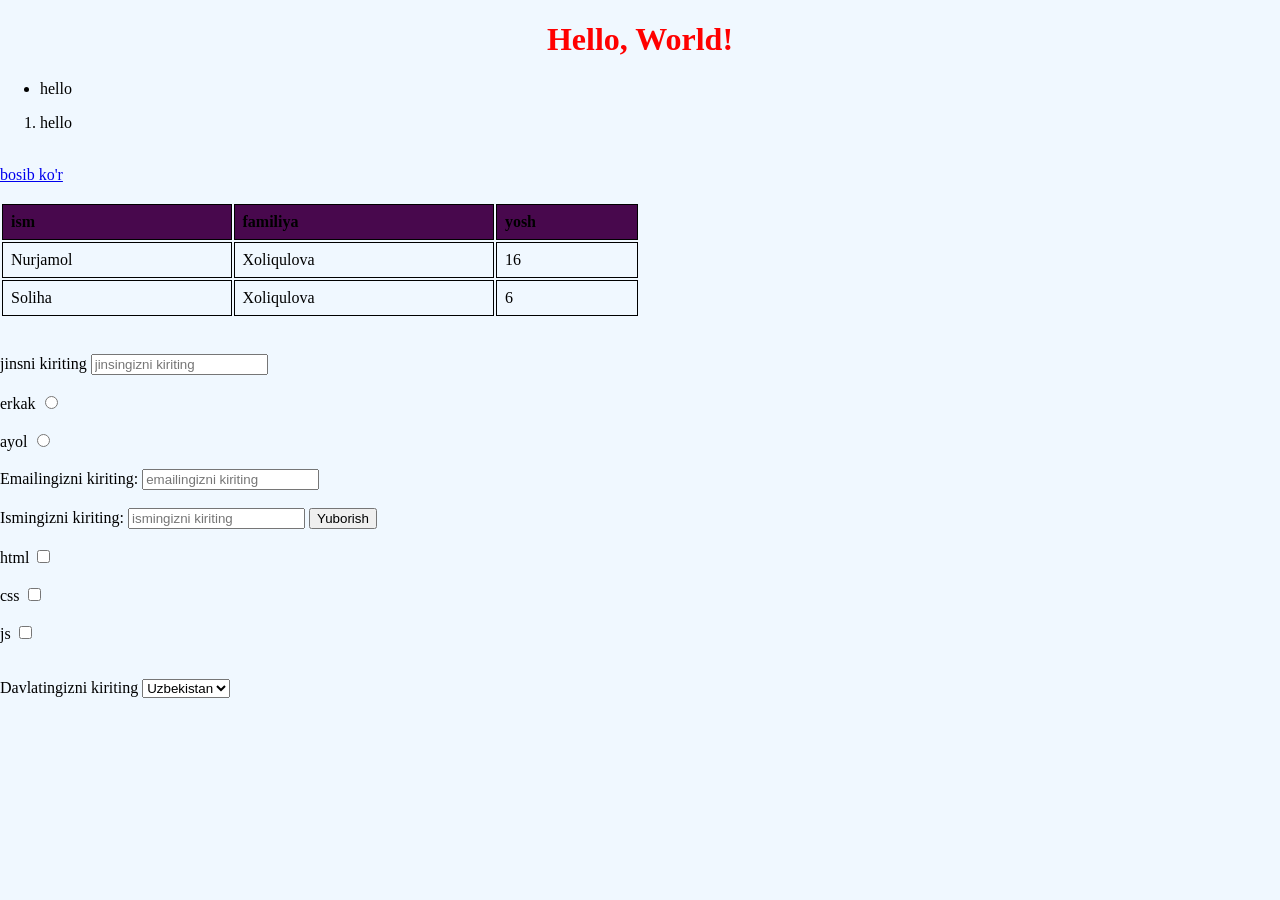
<file: index.html>
<!doctype html>
<html lang="en">
  <head>
    <meta charset="UTF-8" />
    <meta name="viewport" content="width=device-width, initial-scale=1.0" />
    <title>Document</title>
    <link rel="stylesheet" href="style.css" />
  </head>
  <body>
    <h1>Hello, World!</h1>
    <ul>
      <li>hello</li>
    </ul>
    <ol>
      <li>hello</li>
    </ol>
    <br />
    <a target="_blank" href="https://kun.uz/" rel="noopener noreferrer"
      >bosib ko'r</a
    >
    <br />
    <br />
    <table>
      <tr>
        <th>ism</th>
        <th>familiya</th>
        <th>yosh</th>
      </tr>

      <tr>
        <td>Nurjamol</td>
        <td>Xoliqulova</td>
        <td>16</td>
      </tr>

      <tr>
        <td>Soliha</td>
        <td>Xoliqulova</td>
        <td>6</td>
      </tr>
    </table>
    <br />
    <form>
      <br />
      <label for="general">jinsni kiriting</label>
      <input
        name="general"
        type="text"
        id="general"
        placeholder="jinsingizni kiriting"
        required
      />
      <br />
      <br />
      <label for="formale">erkak</label>
      <input type="radio" name="gender" id="formale" value="male" />
      <br />
      <br />
      <label for="forfemale">ayol</label>
      <input type="radio" name="gender" id="forfemale" value="female" />
      <br />
      <br />
      <label for="Email">Emailingizni kiriting:</label>
      <input
        name="email"
        type="email"
        id="Email"
        placeholder="emailingizni kiriting"
        required
      />
      <br />
      <br />
      <label for="Text">Ismingizni kiriting:</label>
      <input
        name="text"
        type="text"
        id="Text"
        placeholder="ismingizni kiriting"
        required
      />
      <button type="submit">Yuborish</button>
      <br><br/>
      <label for="html">html</label>
      <input type="checkbox" name="html" id="html" value="html" />
      <br /><br />
      <label for="css">css</label>
      <input type="checkbox" name="css" id="css" value="css" />
      <br /><br />
      <label for="js">js</label>
      <input type="checkbox" name="js" id="js" value="js" />
      <br />
      <br><br/>
      <label for="select">Davlatingizni kiriting</label>
      <select name="country" id="select">
        <option value="uzbekistan">Uzbekistan</option>
        <option value="russia">Russia</option>
        <option value="usa">USA</option>
      </select>
    </form>
  </body>
</html>
</file>
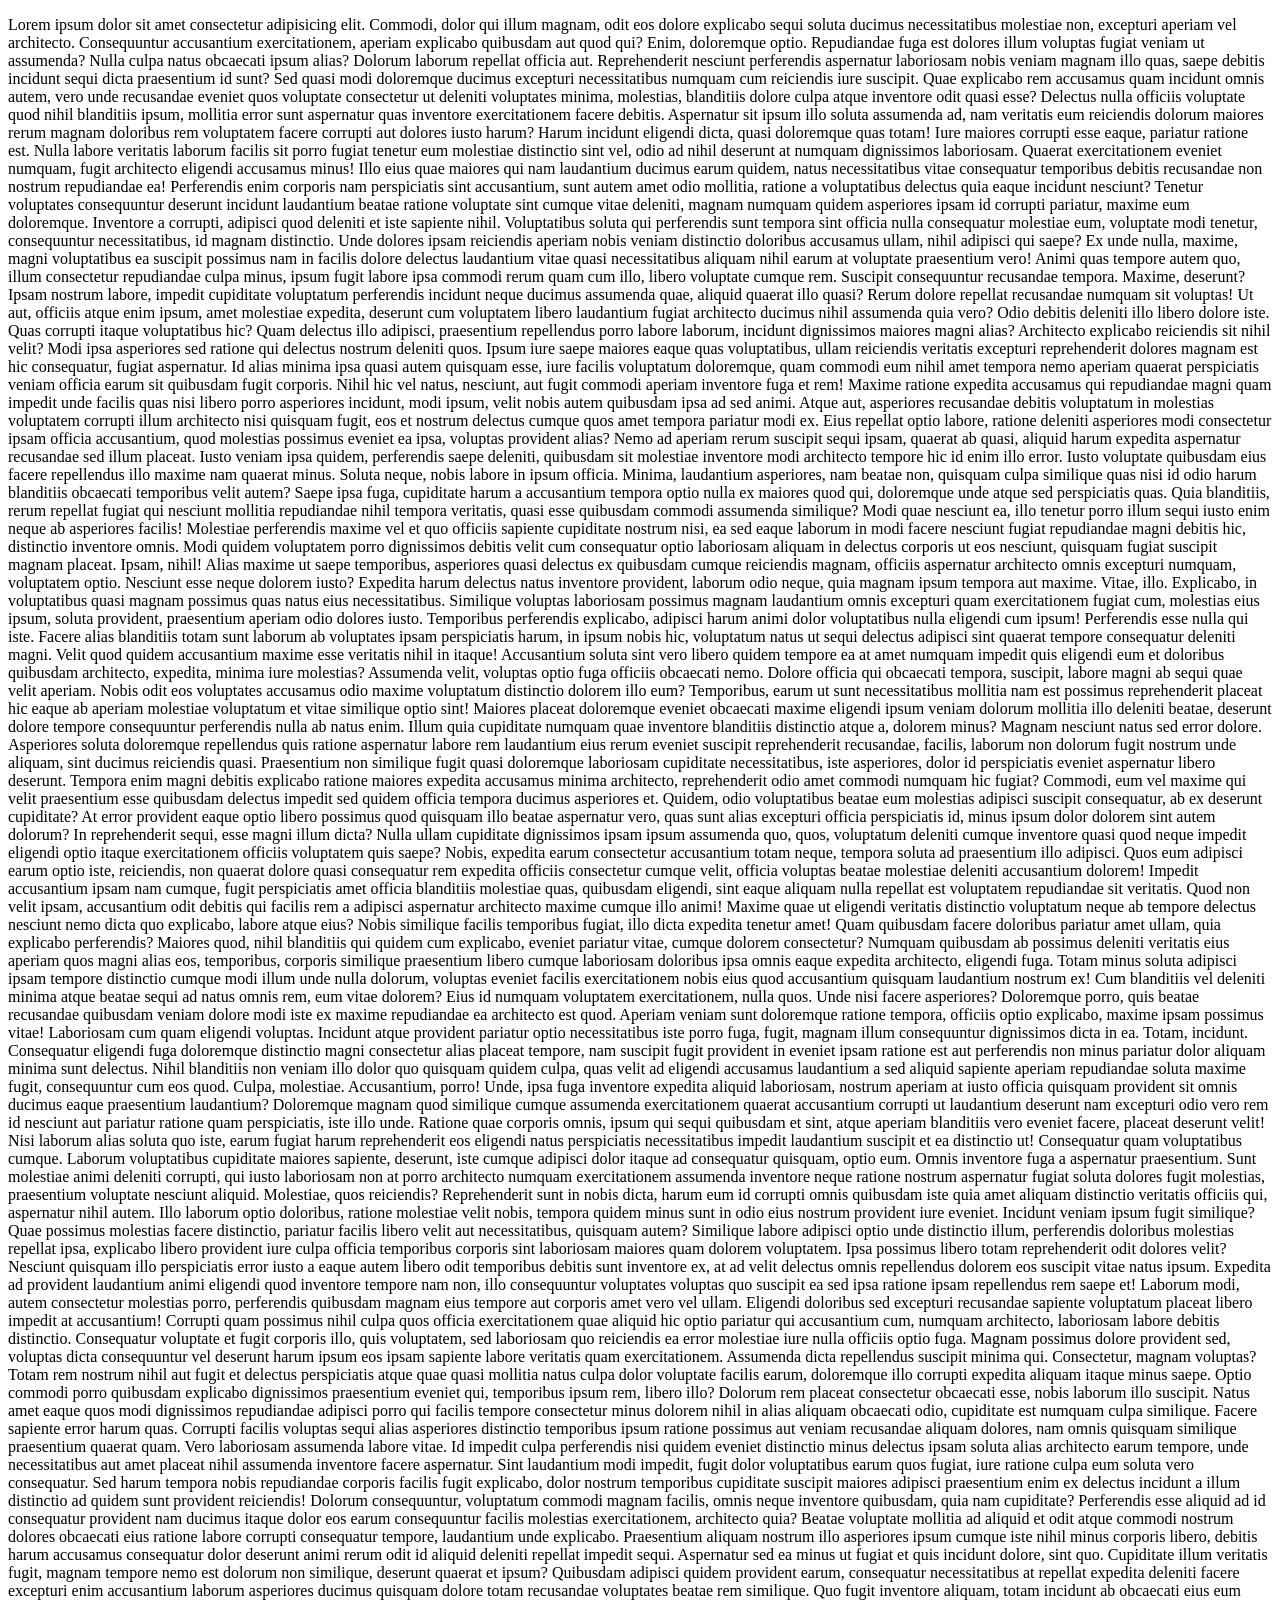
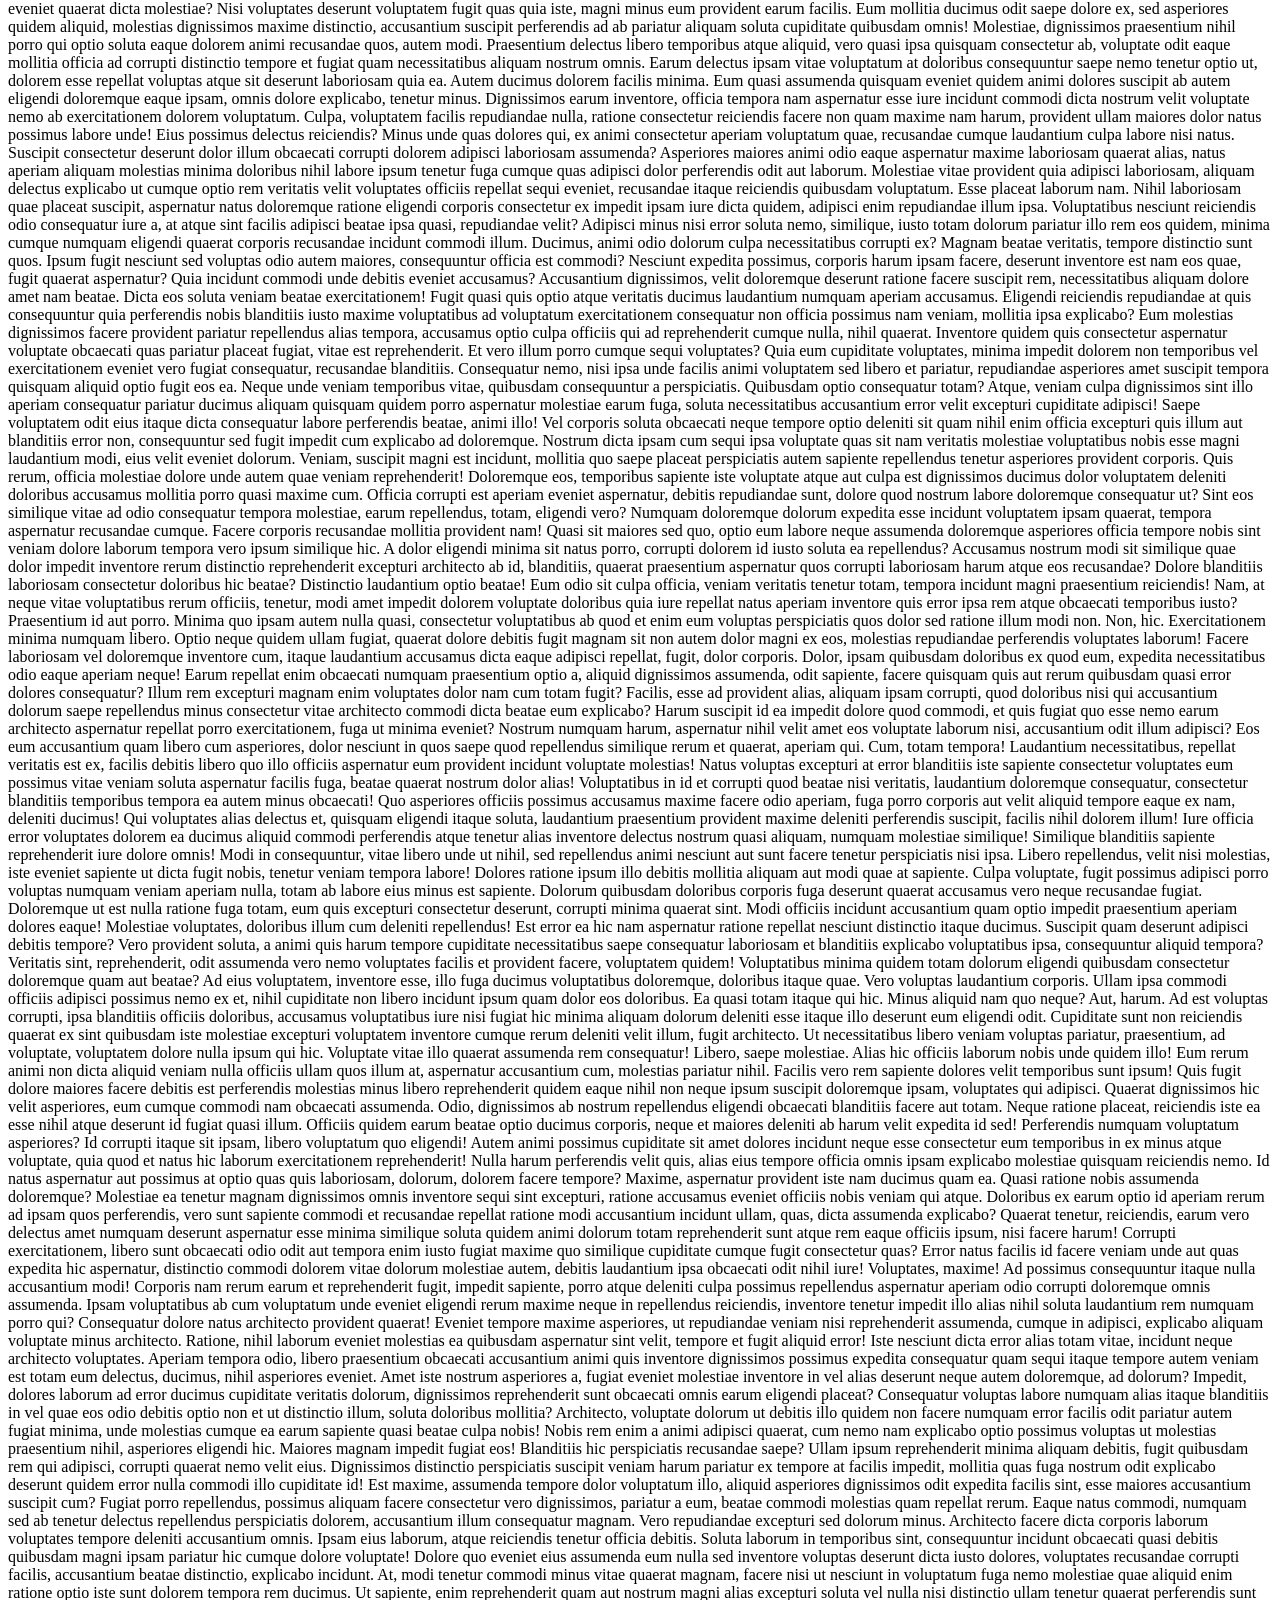
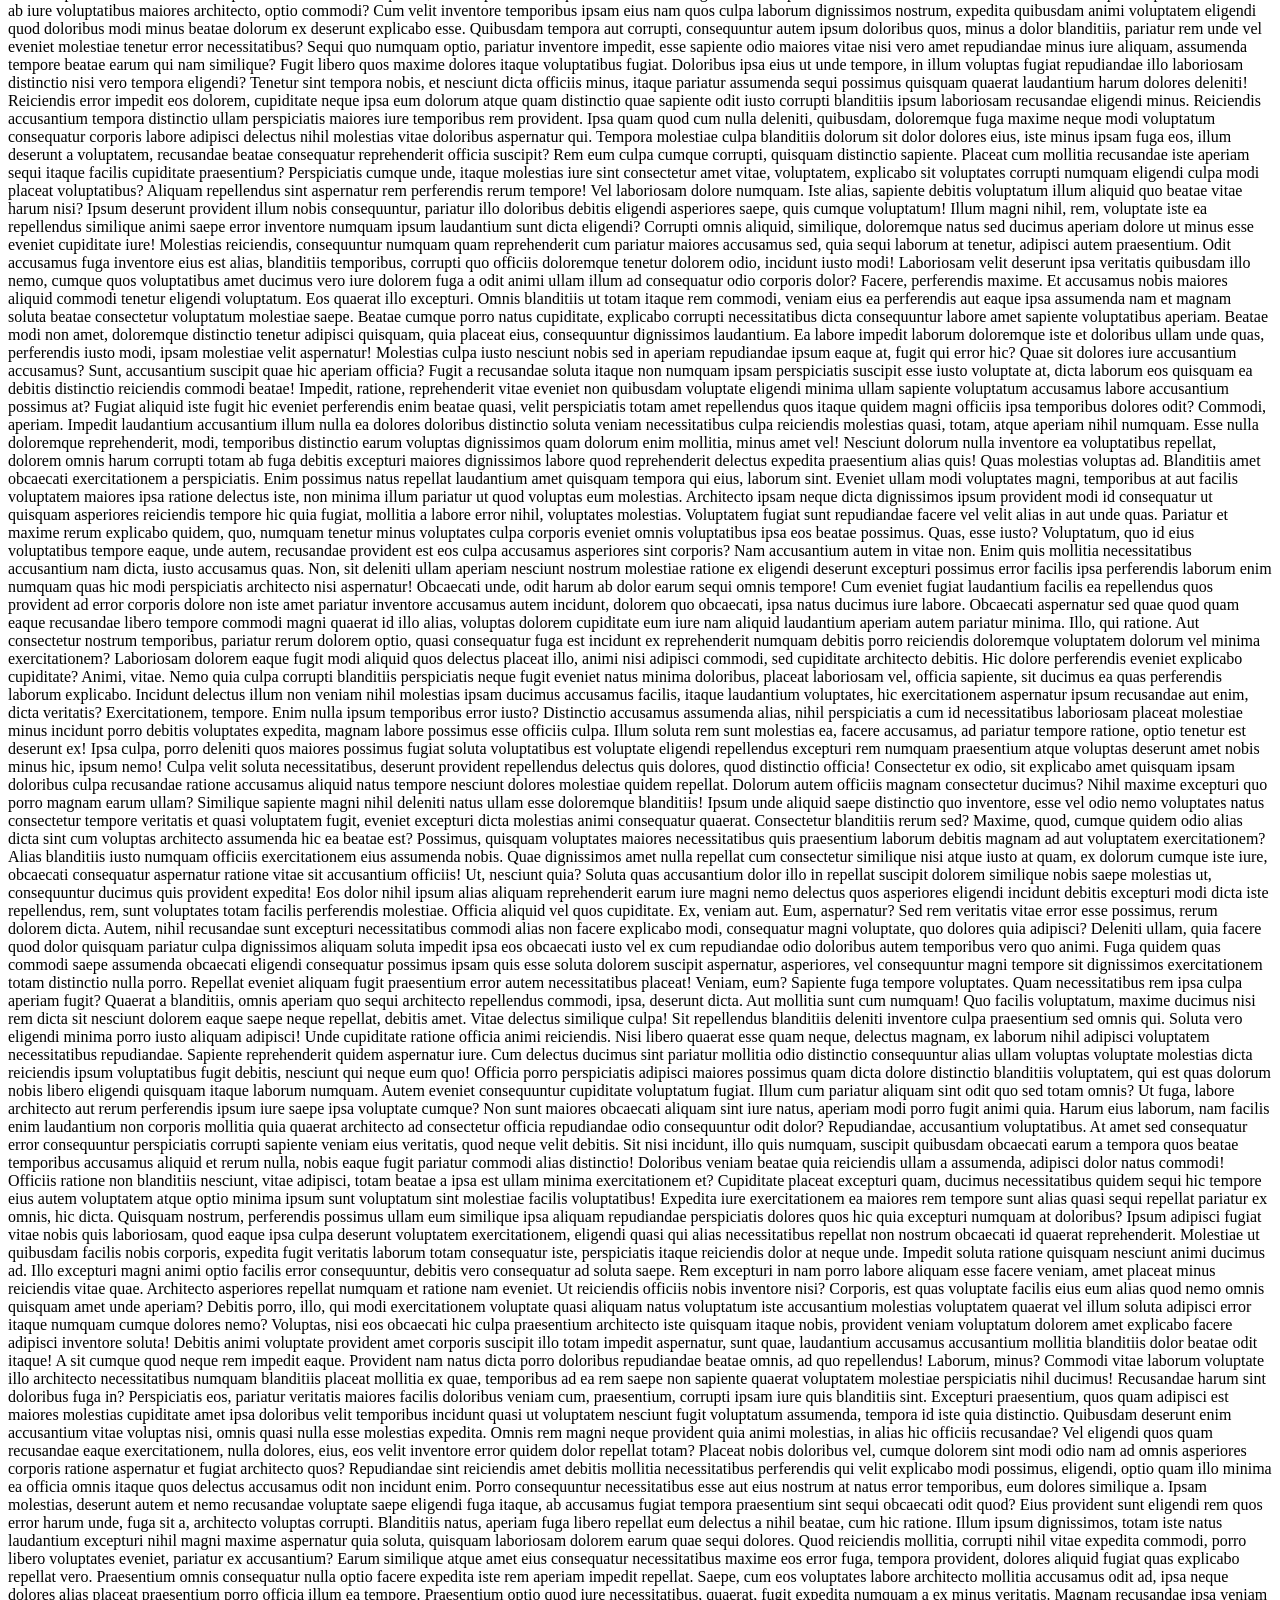
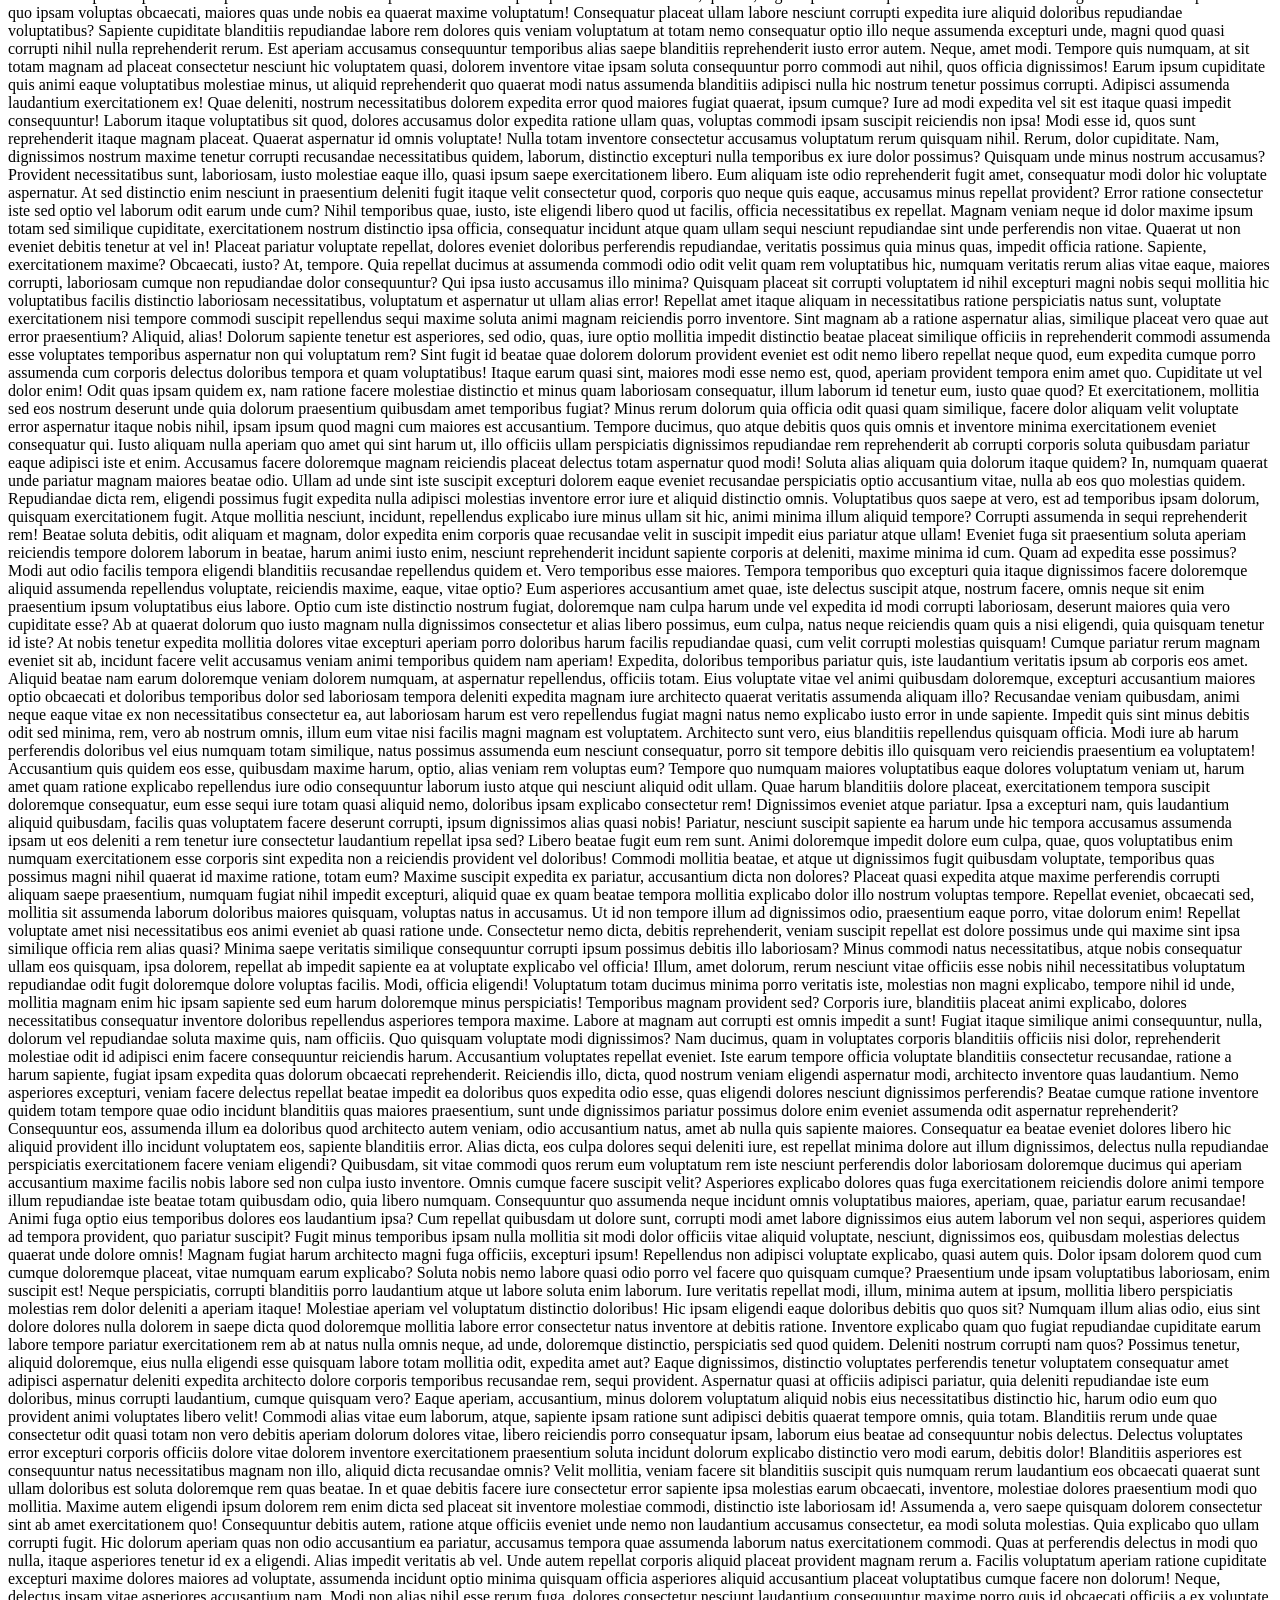
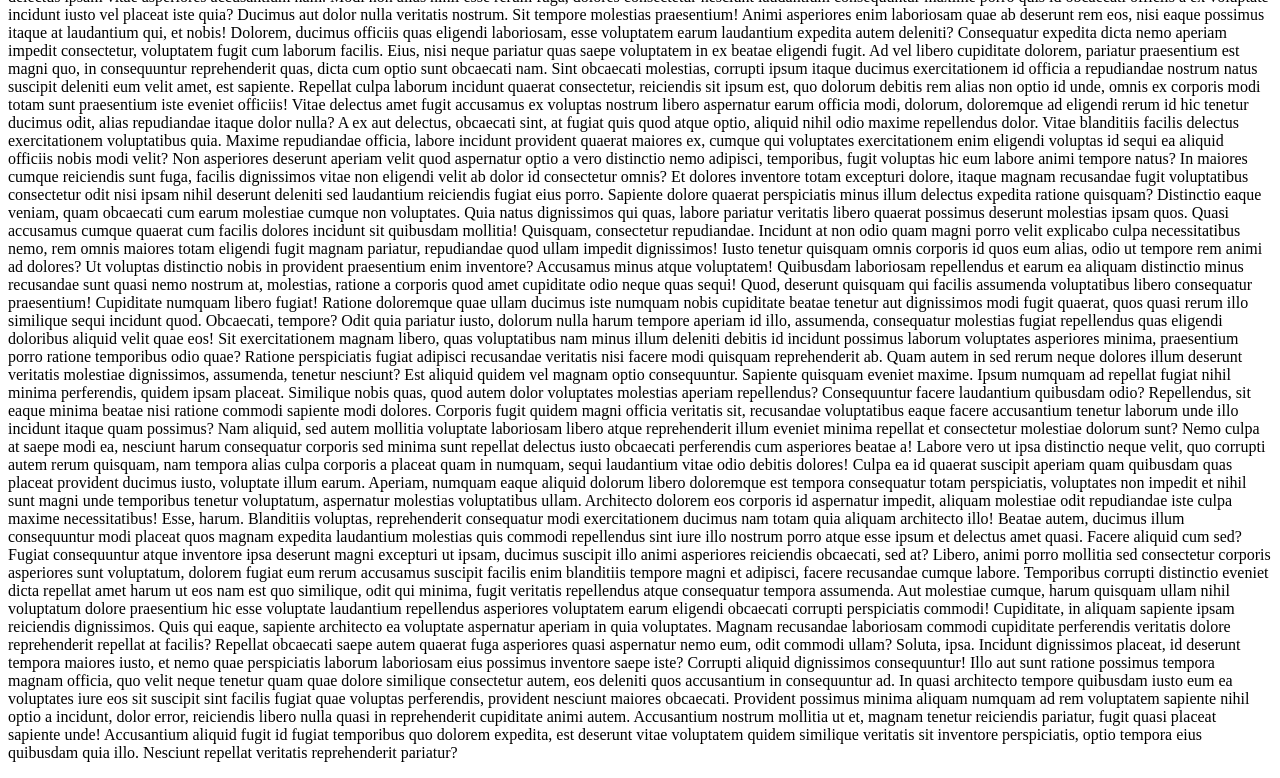
<file: about.html>
<!DOCTYPE html>
<html lang="en">
<head>
    <meta charset="UTF-8">
    <meta name="viewport" content="width=device-width, initial-scale=1.0">
    <title>Document</title>
</head>
<body>
    <p>Lorem ipsum dolor sit amet consectetur adipisicing elit. Commodi, dolor qui illum magnam, odit eos dolore explicabo sequi soluta ducimus necessitatibus molestiae non, excepturi aperiam vel architecto. Consequuntur accusantium exercitationem, aperiam explicabo quibusdam aut quod qui? Enim, doloremque optio. Repudiandae fuga est dolores illum voluptas fugiat veniam ut assumenda? Nulla culpa natus obcaecati ipsum alias? Dolorum laborum repellat officia aut. Reprehenderit nesciunt perferendis aspernatur laboriosam nobis veniam magnam illo quas, saepe debitis incidunt sequi dicta praesentium id sunt? Sed quasi modi doloremque ducimus excepturi necessitatibus numquam cum reiciendis iure suscipit. Quae explicabo rem accusamus quam incidunt omnis autem, vero unde recusandae eveniet quos voluptate consectetur ut deleniti voluptates minima, molestias, blanditiis dolore culpa atque inventore odit quasi esse? Delectus nulla officiis voluptate quod nihil blanditiis ipsum, mollitia error sunt aspernatur quas inventore exercitationem facere debitis. Aspernatur sit ipsum illo soluta assumenda ad, nam veritatis eum reiciendis dolorum maiores rerum magnam doloribus rem voluptatem facere corrupti aut dolores iusto harum? Harum incidunt eligendi dicta, quasi doloremque quas totam! Iure maiores corrupti esse eaque, pariatur ratione est. Nulla labore veritatis laborum facilis sit porro fugiat tenetur eum molestiae distinctio sint vel, odio ad nihil deserunt at numquam dignissimos laboriosam. Quaerat exercitationem eveniet numquam, fugit architecto eligendi accusamus minus! Illo eius quae maiores qui nam laudantium ducimus earum quidem, natus necessitatibus vitae consequatur temporibus debitis recusandae non nostrum repudiandae ea! Perferendis enim corporis nam perspiciatis sint accusantium, sunt autem amet odio mollitia, ratione a voluptatibus delectus quia eaque incidunt nesciunt? Tenetur voluptates consequuntur deserunt incidunt laudantium beatae ratione voluptate sint cumque vitae deleniti, magnam numquam quidem asperiores ipsam id corrupti pariatur, maxime eum doloremque. Inventore a corrupti, adipisci quod deleniti et iste sapiente nihil. Voluptatibus soluta qui perferendis sunt tempora sint officia nulla consequatur molestiae eum, voluptate modi tenetur, consequuntur necessitatibus, id magnam distinctio. Unde dolores ipsam reiciendis aperiam nobis veniam distinctio doloribus accusamus ullam, nihil adipisci qui saepe? Ex unde nulla, maxime, magni voluptatibus ea suscipit possimus nam in facilis dolore delectus laudantium vitae quasi necessitatibus aliquam nihil earum at voluptate praesentium vero! Animi quas tempore autem quo, illum consectetur repudiandae culpa minus, ipsum fugit labore ipsa commodi rerum quam cum illo, libero voluptate cumque rem. Suscipit consequuntur recusandae tempora. Maxime, deserunt? Ipsam nostrum labore, impedit cupiditate voluptatum perferendis incidunt neque ducimus assumenda quae, aliquid quaerat illo quasi? Rerum dolore repellat recusandae numquam sit voluptas! Ut aut, officiis atque enim ipsum, amet molestiae expedita, deserunt cum voluptatem libero laudantium fugiat architecto ducimus nihil assumenda quia vero? Odio debitis deleniti illo libero dolore iste. Quas corrupti itaque voluptatibus hic? Quam delectus illo adipisci, praesentium repellendus porro labore laborum, incidunt dignissimos maiores magni alias? Architecto explicabo reiciendis sit nihil velit? Modi ipsa asperiores sed ratione qui delectus nostrum deleniti quos. Ipsum iure saepe maiores eaque quas voluptatibus, ullam reiciendis veritatis excepturi reprehenderit dolores magnam est hic consequatur, fugiat aspernatur. Id alias minima ipsa quasi autem quisquam esse, iure facilis voluptatum doloremque, quam commodi eum nihil amet tempora nemo aperiam quaerat perspiciatis veniam officia earum sit quibusdam fugit corporis. Nihil hic vel natus, nesciunt, aut fugit commodi aperiam inventore fuga et rem! Maxime ratione expedita accusamus qui repudiandae magni quam impedit unde facilis quas nisi libero porro asperiores incidunt, modi ipsum, velit nobis autem quibusdam ipsa ad sed animi. Atque aut, asperiores recusandae debitis voluptatum in molestias voluptatem corrupti illum architecto nisi quisquam fugit, eos et nostrum delectus cumque quos amet tempora pariatur modi ex. Eius repellat optio labore, ratione deleniti asperiores modi consectetur ipsam officia accusantium, quod molestias possimus eveniet ea ipsa, voluptas provident alias? Nemo ad aperiam rerum suscipit sequi ipsam, quaerat ab quasi, aliquid harum expedita aspernatur recusandae sed illum placeat. Iusto veniam ipsa quidem, perferendis saepe deleniti, quibusdam sit molestiae inventore modi architecto tempore hic id enim illo error. Iusto voluptate quibusdam eius facere repellendus illo maxime nam quaerat minus. Soluta neque, nobis labore in ipsum officia. Minima, laudantium asperiores, nam beatae non, quisquam culpa similique quas nisi id odio harum blanditiis obcaecati temporibus velit autem? Saepe ipsa fuga, cupiditate harum a accusantium tempora optio nulla ex maiores quod qui, doloremque unde atque sed perspiciatis quas. Quia blanditiis, rerum repellat fugiat qui nesciunt mollitia repudiandae nihil tempora veritatis, quasi esse quibusdam commodi assumenda similique? Modi quae nesciunt ea, illo tenetur porro illum sequi iusto enim neque ab asperiores facilis! Molestiae perferendis maxime vel et quo officiis sapiente cupiditate nostrum nisi, ea sed eaque laborum in modi facere nesciunt fugiat repudiandae magni debitis hic, distinctio inventore omnis. Modi quidem voluptatem porro dignissimos debitis velit cum consequatur optio laboriosam aliquam in delectus corporis ut eos nesciunt, quisquam fugiat suscipit magnam placeat. Ipsam, nihil! Alias maxime ut saepe temporibus, asperiores quasi delectus ex quibusdam cumque reiciendis magnam, officiis aspernatur architecto omnis excepturi numquam, voluptatem optio. Nesciunt esse neque dolorem iusto? Expedita harum delectus natus inventore provident, laborum odio neque, quia magnam ipsum tempora aut maxime. Vitae, illo. Explicabo, in voluptatibus quasi magnam possimus quas natus eius necessitatibus. Similique voluptas laboriosam possimus magnam laudantium omnis excepturi quam exercitationem fugiat cum, molestias eius ipsum, soluta provident, praesentium aperiam odio dolores iusto. Temporibus perferendis explicabo, adipisci harum animi dolor voluptatibus nulla eligendi cum ipsum! Perferendis esse nulla qui iste. Facere alias blanditiis totam sunt laborum ab voluptates ipsam perspiciatis harum, in ipsum nobis hic, voluptatum natus ut sequi delectus adipisci sint quaerat tempore consequatur deleniti magni. Velit quod quidem accusantium maxime esse veritatis nihil in itaque! Accusantium soluta sint vero libero quidem tempore ea at amet numquam impedit quis eligendi eum et doloribus quibusdam architecto, expedita, minima iure molestias? Assumenda velit, voluptas optio fuga officiis obcaecati nemo. Dolore officia qui obcaecati tempora, suscipit, labore magni ab sequi quae velit aperiam. Nobis odit eos voluptates accusamus odio maxime voluptatum distinctio dolorem illo eum? Temporibus, earum ut sunt necessitatibus mollitia nam est possimus reprehenderit placeat hic eaque ab aperiam molestiae voluptatum et vitae similique optio sint! Maiores placeat doloremque eveniet obcaecati maxime eligendi ipsum veniam dolorum mollitia illo deleniti beatae, deserunt dolore tempore consequuntur perferendis nulla ab natus enim. Illum quia cupiditate numquam quae inventore blanditiis distinctio atque a, dolorem minus? Magnam nesciunt natus sed error dolore. Asperiores soluta doloremque repellendus quis ratione aspernatur labore rem laudantium eius rerum eveniet suscipit reprehenderit recusandae, facilis, laborum non dolorum fugit nostrum unde aliquam, sint ducimus reiciendis quasi. Praesentium non similique fugit quasi doloremque laboriosam cupiditate necessitatibus, iste asperiores, dolor id perspiciatis eveniet aspernatur libero deserunt. Tempora enim magni debitis explicabo ratione maiores expedita accusamus minima architecto, reprehenderit odio amet commodi numquam hic fugiat? Commodi, eum vel maxime qui velit praesentium esse quibusdam delectus impedit sed quidem officia tempora ducimus asperiores et. Quidem, odio voluptatibus beatae eum molestias adipisci suscipit consequatur, ab ex deserunt cupiditate? At error provident eaque optio libero possimus quod quisquam illo beatae aspernatur vero, quas sunt alias excepturi officia perspiciatis id, minus ipsum dolor dolorem sint autem dolorum? In reprehenderit sequi, esse magni illum dicta? Nulla ullam cupiditate dignissimos ipsam ipsum assumenda quo, quos, voluptatum deleniti cumque inventore quasi quod neque impedit eligendi optio itaque exercitationem officiis voluptatem quis saepe? Nobis, expedita earum consectetur accusantium totam neque, tempora soluta ad praesentium illo adipisci. Quos eum adipisci earum optio iste, reiciendis, non quaerat dolore quasi consequatur rem expedita officiis consectetur cumque velit, officia voluptas beatae molestiae deleniti accusantium dolorem! Impedit accusantium ipsam nam cumque, fugit perspiciatis amet officia blanditiis molestiae quas, quibusdam eligendi, sint eaque aliquam nulla repellat est voluptatem repudiandae sit veritatis. Quod non velit ipsam, accusantium odit debitis qui facilis rem a adipisci aspernatur architecto maxime cumque illo animi! Maxime quae ut eligendi veritatis distinctio voluptatum neque ab tempore delectus nesciunt nemo dicta quo explicabo, labore atque eius? Nobis similique facilis temporibus fugiat, illo dicta expedita tenetur amet! Quam quibusdam facere doloribus pariatur amet ullam, quia explicabo perferendis? Maiores quod, nihil blanditiis qui quidem cum explicabo, eveniet pariatur vitae, cumque dolorem consectetur? Numquam quibusdam ab possimus deleniti veritatis eius aperiam quos magni alias eos, temporibus, corporis similique praesentium libero cumque laboriosam doloribus ipsa omnis eaque expedita architecto, eligendi fuga. Totam minus soluta adipisci ipsam tempore distinctio cumque modi illum unde nulla dolorum, voluptas eveniet facilis exercitationem nobis eius quod accusantium quisquam laudantium nostrum ex! Cum blanditiis vel deleniti minima atque beatae sequi ad natus omnis rem, eum vitae dolorem? Eius id numquam voluptatem exercitationem, nulla quos. Unde nisi facere asperiores? Doloremque porro, quis beatae recusandae quibusdam veniam dolore modi iste ex maxime repudiandae ea architecto est quod. Aperiam veniam sunt doloremque ratione tempora, officiis optio explicabo, maxime ipsam possimus vitae! Laboriosam cum quam eligendi voluptas. Incidunt atque provident pariatur optio necessitatibus iste porro fuga, fugit, magnam illum consequuntur dignissimos dicta in ea. Totam, incidunt. Consequatur eligendi fuga doloremque distinctio magni consectetur alias placeat tempore, nam suscipit fugit provident in eveniet ipsam ratione est aut perferendis non minus pariatur dolor aliquam minima sunt delectus. Nihil blanditiis non veniam illo dolor quo quisquam quidem culpa, quas velit ad eligendi accusamus laudantium a sed aliquid sapiente aperiam repudiandae soluta maxime fugit, consequuntur cum eos quod. Culpa, molestiae. Accusantium, porro! Unde, ipsa fuga inventore expedita aliquid laboriosam, nostrum aperiam at iusto officia quisquam provident sit omnis ducimus eaque praesentium laudantium? Doloremque magnam quod similique cumque assumenda exercitationem quaerat accusantium corrupti ut laudantium deserunt nam excepturi odio vero rem id nesciunt aut pariatur ratione quam perspiciatis, iste illo unde. Ratione quae corporis omnis, ipsum qui sequi quibusdam et sint, atque aperiam blanditiis vero eveniet facere, placeat deserunt velit! Nisi laborum alias soluta quo iste, earum fugiat harum reprehenderit eos eligendi natus perspiciatis necessitatibus impedit laudantium suscipit et ea distinctio ut! Consequatur quam voluptatibus cumque. Laborum voluptatibus cupiditate maiores sapiente, deserunt, iste cumque adipisci dolor itaque ad consequatur quisquam, optio eum. Omnis inventore fuga a aspernatur praesentium. Sunt molestiae animi deleniti corrupti, qui iusto laboriosam non at porro architecto numquam exercitationem assumenda inventore neque ratione nostrum aspernatur fugiat soluta dolores fugit molestias, praesentium voluptate nesciunt aliquid. Molestiae, quos reiciendis? Reprehenderit sunt in nobis dicta, harum eum id corrupti omnis quibusdam iste quia amet aliquam distinctio veritatis officiis qui, aspernatur nihil autem. Illo laborum optio doloribus, ratione molestiae velit nobis, tempora quidem minus sunt in odio eius nostrum provident iure eveniet. Incidunt veniam ipsum fugit similique? Quae possimus molestias facere distinctio, pariatur facilis libero velit aut necessitatibus, quisquam autem? Similique labore adipisci optio unde distinctio illum, perferendis doloribus molestias repellat ipsa, explicabo libero provident iure culpa officia temporibus corporis sint laboriosam maiores quam dolorem voluptatem. Ipsa possimus libero totam reprehenderit odit dolores velit? Nesciunt quisquam illo perspiciatis error iusto a eaque autem libero odit temporibus debitis sunt inventore ex, at ad velit delectus omnis repellendus dolorem eos suscipit vitae natus ipsum. Expedita ad provident laudantium animi eligendi quod inventore tempore nam non, illo consequuntur voluptates voluptas quo suscipit ea sed ipsa ratione ipsam repellendus rem saepe et! Laborum modi, autem consectetur molestias porro, perferendis quibusdam magnam eius tempore aut corporis amet vero vel ullam. Eligendi doloribus sed excepturi recusandae sapiente voluptatum placeat libero impedit at accusantium! Corrupti quam possimus nihil culpa quos officia exercitationem quae aliquid hic optio pariatur qui accusantium cum, numquam architecto, laboriosam labore debitis distinctio. Consequatur voluptate et fugit corporis illo, quis voluptatem, sed laboriosam quo reiciendis ea error molestiae iure nulla officiis optio fuga. Magnam possimus dolore provident sed, voluptas dicta consequuntur vel deserunt harum ipsum eos ipsam sapiente labore veritatis quam exercitationem. Assumenda dicta repellendus suscipit minima qui. Consectetur, magnam voluptas? Totam rem nostrum nihil aut fugit et delectus perspiciatis atque quae quasi mollitia natus culpa dolor voluptate facilis earum, doloremque illo corrupti expedita aliquam itaque minus saepe. Optio commodi porro quibusdam explicabo dignissimos praesentium eveniet qui, temporibus ipsum rem, libero illo? Dolorum rem placeat consectetur obcaecati esse, nobis laborum illo suscipit. Natus amet eaque quos modi dignissimos repudiandae adipisci porro qui facilis tempore consectetur minus dolorem nihil in alias aliquam obcaecati odio, cupiditate est numquam culpa similique. Facere sapiente error harum quas. Corrupti facilis voluptas sequi alias asperiores distinctio temporibus ipsum ratione possimus aut veniam recusandae aliquam dolores, nam omnis quisquam similique praesentium quaerat quam. Vero laboriosam assumenda labore vitae. Id impedit culpa perferendis nisi quidem eveniet distinctio minus delectus ipsam soluta alias architecto earum tempore, unde necessitatibus aut amet placeat nihil assumenda inventore facere aspernatur. Sint laudantium modi impedit, fugit dolor voluptatibus earum quos fugiat, iure ratione culpa eum soluta vero consequatur. Sed harum tempora nobis repudiandae corporis facilis fugit explicabo, dolor nostrum temporibus cupiditate suscipit maiores adipisci praesentium enim ex delectus incidunt a illum distinctio ad quidem sunt provident reiciendis! Dolorum consequuntur, voluptatum commodi magnam facilis, omnis neque inventore quibusdam, quia nam cupiditate? Perferendis esse aliquid ad id consequatur provident nam ducimus itaque dolor eos earum consequuntur facilis molestias exercitationem, architecto quia? Beatae voluptate mollitia ad aliquid et odit atque commodi nostrum dolores obcaecati eius ratione labore corrupti consequatur tempore, laudantium unde explicabo. Praesentium aliquam nostrum illo asperiores ipsum cumque iste nihil minus corporis libero, debitis harum accusamus consequatur dolor deserunt animi rerum odit id aliquid deleniti repellat impedit sequi. Aspernatur sed ea minus ut fugiat et quis incidunt dolore, sint quo. Cupiditate illum veritatis fugit, magnam tempore nemo est dolorum non similique, deserunt quaerat et ipsum? Quibusdam adipisci quidem provident earum, consequatur necessitatibus at repellat expedita deleniti facere excepturi enim accusantium laborum asperiores ducimus quisquam dolore totam recusandae voluptates beatae rem similique. Quo fugit inventore aliquam, totam incidunt ab obcaecati eius eum eveniet quaerat dicta molestiae? Nisi voluptates deserunt voluptatem fugit quas quia iste, magni minus eum provident earum facilis. Eum mollitia ducimus odit saepe dolore ex, sed asperiores quidem aliquid, molestias dignissimos maxime distinctio, accusantium suscipit perferendis ad ab pariatur aliquam soluta cupiditate quibusdam omnis! Molestiae, dignissimos praesentium nihil porro qui optio soluta eaque dolorem animi recusandae quos, autem modi. Praesentium delectus libero temporibus atque aliquid, vero quasi ipsa quisquam consectetur ab, voluptate odit eaque mollitia officia ad corrupti distinctio tempore et fugiat quam necessitatibus aliquam nostrum omnis. Earum delectus ipsam vitae voluptatum at doloribus consequuntur saepe nemo tenetur optio ut, dolorem esse repellat voluptas atque sit deserunt laboriosam quia ea. Autem ducimus dolorem facilis minima. Eum quasi assumenda quisquam eveniet quidem animi dolores suscipit ab autem eligendi doloremque eaque ipsam, omnis dolore explicabo, tenetur minus. Dignissimos earum inventore, officia tempora nam aspernatur esse iure incidunt commodi dicta nostrum velit voluptate nemo ab exercitationem dolorem voluptatum. Culpa, voluptatem facilis repudiandae nulla, ratione consectetur reiciendis facere non quam maxime nam harum, provident ullam maiores dolor natus possimus labore unde! Eius possimus delectus reiciendis? Minus unde quas dolores qui, ex animi consectetur aperiam voluptatum quae, recusandae cumque laudantium culpa labore nisi natus. Suscipit consectetur deserunt dolor illum obcaecati corrupti dolorem adipisci laboriosam assumenda? Asperiores maiores animi odio eaque aspernatur maxime laboriosam quaerat alias, natus aperiam aliquam molestias minima doloribus nihil labore ipsum tenetur fuga cumque quas adipisci dolor perferendis odit aut laborum. Molestiae vitae provident quia adipisci laboriosam, aliquam delectus explicabo ut cumque optio rem veritatis velit voluptates officiis repellat sequi eveniet, recusandae itaque reiciendis quibusdam voluptatum. Esse placeat laborum nam. Nihil laboriosam quae placeat suscipit, aspernatur natus doloremque ratione eligendi corporis consectetur ex impedit ipsam iure dicta quidem, adipisci enim repudiandae illum ipsa. Voluptatibus nesciunt reiciendis odio consequatur iure a, at atque sint facilis adipisci beatae ipsa quasi, repudiandae velit? Adipisci minus nisi error soluta nemo, similique, iusto totam dolorum pariatur illo rem eos quidem, minima cumque numquam eligendi quaerat corporis recusandae incidunt commodi illum. Ducimus, animi odio dolorum culpa necessitatibus corrupti ex? Magnam beatae veritatis, tempore distinctio sunt quos. Ipsum fugit nesciunt sed voluptas odio autem maiores, consequuntur officia est commodi? Nesciunt expedita possimus, corporis harum ipsam facere, deserunt inventore est nam eos quae, fugit quaerat aspernatur? Quia incidunt commodi unde debitis eveniet accusamus? Accusantium dignissimos, velit doloremque deserunt ratione facere suscipit rem, necessitatibus aliquam dolore amet nam beatae. Dicta eos soluta veniam beatae exercitationem! Fugit quasi quis optio atque veritatis ducimus laudantium numquam aperiam accusamus. Eligendi reiciendis repudiandae at quis consequuntur quia perferendis nobis blanditiis iusto maxime voluptatibus ad voluptatum exercitationem consequatur non officia possimus nam veniam, mollitia ipsa explicabo? Eum molestias dignissimos facere provident pariatur repellendus alias tempora, accusamus optio culpa officiis qui ad reprehenderit cumque nulla, nihil quaerat. Inventore quidem quis consectetur aspernatur voluptate obcaecati quas pariatur placeat fugiat, vitae est reprehenderit. Et vero illum porro cumque sequi voluptates? Quia eum cupiditate voluptates, minima impedit dolorem non temporibus vel exercitationem eveniet vero fugiat consequatur, recusandae blanditiis. Consequatur nemo, nisi ipsa unde facilis animi voluptatem sed libero et pariatur, repudiandae asperiores amet suscipit tempora quisquam aliquid optio fugit eos ea. Neque unde veniam temporibus vitae, quibusdam consequuntur a perspiciatis. Quibusdam optio consequatur totam? Atque, veniam culpa dignissimos sint illo aperiam consequatur pariatur ducimus aliquam quisquam quidem porro aspernatur molestiae earum fuga, soluta necessitatibus accusantium error velit excepturi cupiditate adipisci! Saepe voluptatem odit eius itaque dicta consequatur labore perferendis beatae, animi illo! Vel corporis soluta obcaecati neque tempore optio deleniti sit quam nihil enim officia excepturi quis illum aut blanditiis error non, consequuntur sed fugit impedit cum explicabo ad doloremque. Nostrum dicta ipsam cum sequi ipsa voluptate quas sit nam veritatis molestiae voluptatibus nobis esse magni laudantium modi, eius velit eveniet dolorum. Veniam, suscipit magni est incidunt, mollitia quo saepe placeat perspiciatis autem sapiente repellendus tenetur asperiores provident corporis. Quis rerum, officia molestiae dolore unde autem quae veniam reprehenderit! Doloremque eos, temporibus sapiente iste voluptate atque aut culpa est dignissimos ducimus dolor voluptatem deleniti doloribus accusamus mollitia porro quasi maxime cum. Officia corrupti est aperiam eveniet aspernatur, debitis repudiandae sunt, dolore quod nostrum labore doloremque consequatur ut? Sint eos similique vitae ad odio consequatur tempora molestiae, earum repellendus, totam, eligendi vero? Numquam doloremque dolorum expedita esse incidunt voluptatem ipsam quaerat, tempora aspernatur recusandae cumque. Facere corporis recusandae mollitia provident nam! Quasi sit maiores sed quo, optio eum labore neque assumenda doloremque asperiores officia tempore nobis sint veniam dolore laborum tempora vero ipsum similique hic. A dolor eligendi minima sit natus porro, corrupti dolorem id iusto soluta ea repellendus? Accusamus nostrum modi sit similique quae dolor impedit inventore rerum distinctio reprehenderit excepturi architecto ab id, blanditiis, quaerat praesentium aspernatur quos corrupti laboriosam harum atque eos recusandae? Dolore blanditiis laboriosam consectetur doloribus hic beatae? Distinctio laudantium optio beatae! Eum odio sit culpa officia, veniam veritatis tenetur totam, tempora incidunt magni praesentium reiciendis! Nam, at neque vitae voluptatibus rerum officiis, tenetur, modi amet impedit dolorem voluptate doloribus quia iure repellat natus aperiam inventore quis error ipsa rem atque obcaecati temporibus iusto? Praesentium id aut porro. Minima quo ipsam autem nulla quasi, consectetur voluptatibus ab quod et enim eum voluptas perspiciatis quos dolor sed ratione illum modi non. Non, hic. Exercitationem minima numquam libero. Optio neque quidem ullam fugiat, quaerat dolore debitis fugit magnam sit non autem dolor magni ex eos, molestias repudiandae perferendis voluptates laborum! Facere laboriosam vel doloremque inventore cum, itaque laudantium accusamus dicta eaque adipisci repellat, fugit, dolor corporis. Dolor, ipsam quibusdam doloribus ex quod eum, expedita necessitatibus odio eaque aperiam neque! Earum repellat enim obcaecati numquam praesentium optio a, aliquid dignissimos assumenda, odit sapiente, facere quisquam quis aut rerum quibusdam quasi error dolores consequatur? Illum rem excepturi magnam enim voluptates dolor nam cum totam fugit? Facilis, esse ad provident alias, aliquam ipsam corrupti, quod doloribus nisi qui accusantium dolorum saepe repellendus minus consectetur vitae architecto commodi dicta beatae eum explicabo? Harum suscipit id ea impedit dolore quod commodi, et quis fugiat quo esse nemo earum architecto aspernatur repellat porro exercitationem, fuga ut minima eveniet? Nostrum numquam harum, aspernatur nihil velit amet eos voluptate laborum nisi, accusantium odit illum adipisci? Eos eum accusantium quam libero cum asperiores, dolor nesciunt in quos saepe quod repellendus similique rerum et quaerat, aperiam qui. Cum, totam tempora! Laudantium necessitatibus, repellat veritatis est ex, facilis debitis libero quo illo officiis aspernatur eum provident incidunt voluptate molestias! Natus voluptas excepturi at error blanditiis iste sapiente consectetur voluptates eum possimus vitae veniam soluta aspernatur facilis fuga, beatae quaerat nostrum dolor alias! Voluptatibus in id et corrupti quod beatae nisi veritatis, laudantium doloremque consequatur, consectetur blanditiis temporibus tempora ea autem minus obcaecati! Quo asperiores officiis possimus accusamus maxime facere odio aperiam, fuga porro corporis aut velit aliquid tempore eaque ex nam, deleniti ducimus! Qui voluptates alias delectus et, quisquam eligendi itaque soluta, laudantium praesentium provident maxime deleniti perferendis suscipit, facilis nihil dolorem illum! Iure officia error voluptates dolorem ea ducimus aliquid commodi perferendis atque tenetur alias inventore delectus nostrum quasi aliquam, numquam molestiae similique! Similique blanditiis sapiente reprehenderit iure dolore omnis! Modi in consequuntur, vitae libero unde ut nihil, sed repellendus animi nesciunt aut sunt facere tenetur perspiciatis nisi ipsa. Libero repellendus, velit nisi molestias, iste eveniet sapiente ut dicta fugit nobis, tenetur veniam tempora labore! Dolores ratione ipsum illo debitis mollitia aliquam aut modi quae at sapiente. Culpa voluptate, fugit possimus adipisci porro voluptas numquam veniam aperiam nulla, totam ab labore eius minus est sapiente. Dolorum quibusdam doloribus corporis fuga deserunt quaerat accusamus vero neque recusandae fugiat. Doloremque ut est nulla ratione fuga totam, eum quis excepturi consectetur deserunt, corrupti minima quaerat sint. Modi officiis incidunt accusantium quam optio impedit praesentium aperiam dolores eaque! Molestiae voluptates, doloribus illum cum deleniti repellendus! Est error ea hic nam aspernatur ratione repellat nesciunt distinctio itaque ducimus. Suscipit quam deserunt adipisci debitis tempore? Vero provident soluta, a animi quis harum tempore cupiditate necessitatibus saepe consequatur laboriosam et blanditiis explicabo voluptatibus ipsa, consequuntur aliquid tempora? Veritatis sint, reprehenderit, odit assumenda vero nemo voluptates facilis et provident facere, voluptatem quidem! Voluptatibus minima quidem totam dolorum eligendi quibusdam consectetur doloremque quam aut beatae? Ad eius voluptatem, inventore esse, illo fuga ducimus voluptatibus doloremque, doloribus itaque quae. Vero voluptas laudantium corporis. Ullam ipsa commodi officiis adipisci possimus nemo ex et, nihil cupiditate non libero incidunt ipsum quam dolor eos doloribus. Ea quasi totam itaque qui hic. Minus aliquid nam quo neque? Aut, harum. Ad est voluptas corrupti, ipsa blanditiis officiis doloribus, accusamus voluptatibus iure nisi fugiat hic minima aliquam dolorum deleniti esse itaque illo deserunt eum eligendi odit. Cupiditate sunt non reiciendis quaerat ex sint quibusdam iste molestiae excepturi voluptatem inventore cumque rerum deleniti velit illum, fugit architecto. Ut necessitatibus libero veniam voluptas pariatur, praesentium, ad voluptate, voluptatem dolore nulla ipsum qui hic. Voluptate vitae illo quaerat assumenda rem consequatur! Libero, saepe molestiae. Alias hic officiis laborum nobis unde quidem illo! Eum rerum animi non dicta aliquid veniam nulla officiis ullam quos illum at, aspernatur accusantium cum, molestias pariatur nihil. Facilis vero rem sapiente dolores velit temporibus sunt ipsum! Quis fugit dolore maiores facere debitis est perferendis molestias minus libero reprehenderit quidem eaque nihil non neque ipsum suscipit doloremque ipsam, voluptates qui adipisci. Quaerat dignissimos hic velit asperiores, eum cumque commodi nam obcaecati assumenda. Odio, dignissimos ab nostrum repellendus eligendi obcaecati blanditiis facere aut totam. Neque ratione placeat, reiciendis iste ea esse nihil atque deserunt id fugiat quasi illum. Officiis quidem earum beatae optio ducimus corporis, neque et maiores deleniti ab harum velit expedita id sed! Perferendis numquam voluptatum asperiores? Id corrupti itaque sit ipsam, libero voluptatum quo eligendi! Autem animi possimus cupiditate sit amet dolores incidunt neque esse consectetur eum temporibus in ex minus atque voluptate, quia quod et natus hic laborum exercitationem reprehenderit! Nulla harum perferendis velit quis, alias eius tempore officia omnis ipsam explicabo molestiae quisquam reiciendis nemo. Id natus aspernatur aut possimus at optio quas quis laboriosam, dolorum, dolorem facere tempore? Maxime, aspernatur provident iste nam ducimus quam ea. Quasi ratione nobis assumenda doloremque? Molestiae ea tenetur magnam dignissimos omnis inventore sequi sint excepturi, ratione accusamus eveniet officiis nobis veniam qui atque. Doloribus ex earum optio id aperiam rerum ad ipsam quos perferendis, vero sunt sapiente commodi et recusandae repellat ratione modi accusantium incidunt ullam, quas, dicta assumenda explicabo? Quaerat tenetur, reiciendis, earum vero delectus amet numquam deserunt aspernatur esse minima similique soluta quidem animi dolorum totam reprehenderit sunt atque rem eaque officiis ipsum, nisi facere harum! Corrupti exercitationem, libero sunt obcaecati odio odit aut tempora enim iusto fugiat maxime quo similique cupiditate cumque fugit consectetur quas? Error natus facilis id facere veniam unde aut quas expedita hic aspernatur, distinctio commodi dolorem vitae dolorum molestiae autem, debitis laudantium ipsa obcaecati odit nihil iure! Voluptates, maxime! Ad possimus consequuntur itaque nulla accusantium modi! Corporis nam rerum earum et reprehenderit fugit, impedit sapiente, porro atque deleniti culpa possimus repellendus aspernatur aperiam odio corrupti doloremque omnis assumenda. Ipsam voluptatibus ab cum voluptatum unde eveniet eligendi rerum maxime neque in repellendus reiciendis, inventore tenetur impedit illo alias nihil soluta laudantium rem numquam porro qui? Consequatur dolore natus architecto provident quaerat! Eveniet tempore maxime asperiores, ut repudiandae veniam nisi reprehenderit assumenda, cumque in adipisci, explicabo aliquam voluptate minus architecto. Ratione, nihil laborum eveniet molestias ea quibusdam aspernatur sint velit, tempore et fugit aliquid error! Iste nesciunt dicta error alias totam vitae, incidunt neque architecto voluptates. Aperiam tempora odio, libero praesentium obcaecati accusantium animi quis inventore dignissimos possimus expedita consequatur quam sequi itaque tempore autem veniam est totam eum delectus, ducimus, nihil asperiores eveniet. Amet iste nostrum asperiores a, fugiat eveniet molestiae inventore in vel alias deserunt neque autem doloremque, ad dolorum? Impedit, dolores laborum ad error ducimus cupiditate veritatis dolorum, dignissimos reprehenderit sunt obcaecati omnis earum eligendi placeat? Consequatur voluptas labore numquam alias itaque blanditiis in vel quae eos odio debitis optio non et ut distinctio illum, soluta doloribus mollitia? Architecto, voluptate dolorum ut debitis illo quidem non facere numquam error facilis odit pariatur autem fugiat minima, unde molestias cumque ea earum sapiente quasi beatae culpa nobis! Nobis rem enim a animi adipisci quaerat, cum nemo nam explicabo optio possimus voluptas ut molestias praesentium nihil, asperiores eligendi hic. Maiores magnam impedit fugiat eos! Blanditiis hic perspiciatis recusandae saepe? Ullam ipsum reprehenderit minima aliquam debitis, fugit quibusdam rem qui adipisci, corrupti quaerat nemo velit eius. Dignissimos distinctio perspiciatis suscipit veniam harum pariatur ex tempore at facilis impedit, mollitia quas fuga nostrum odit explicabo deserunt quidem error nulla commodi illo cupiditate id! Est maxime, assumenda tempore dolor voluptatum illo, aliquid asperiores dignissimos odit expedita facilis sint, esse maiores accusantium suscipit cum? Fugiat porro repellendus, possimus aliquam facere consectetur vero dignissimos, pariatur a eum, beatae commodi molestias quam repellat rerum. Eaque natus commodi, numquam sed ab tenetur delectus repellendus perspiciatis dolorem, accusantium illum consequatur magnam. Vero repudiandae excepturi sed dolorum minus. Architecto facere dicta corporis laborum voluptates tempore deleniti accusantium omnis. Ipsam eius laborum, atque reiciendis tenetur officia debitis. Soluta laborum in temporibus sint, consequuntur incidunt obcaecati quasi debitis quibusdam magni ipsam pariatur hic cumque dolore voluptate! Dolore quo eveniet eius assumenda eum nulla sed inventore voluptas deserunt dicta iusto dolores, voluptates recusandae corrupti facilis, accusantium beatae distinctio, explicabo incidunt. At, modi tenetur commodi minus vitae quaerat magnam, facere nisi ut nesciunt in voluptatum fuga nemo molestiae quae aliquid enim ratione optio iste sunt dolorem tempora rem ducimus. Ut sapiente, enim reprehenderit quam aut nostrum magni alias excepturi soluta vel nulla nisi distinctio ullam tenetur quaerat perferendis sunt ab iure voluptatibus maiores architecto, optio commodi? Cum velit inventore temporibus ipsam eius nam quos culpa laborum dignissimos nostrum, expedita quibusdam animi voluptatem eligendi quod doloribus modi minus beatae dolorum ex deserunt explicabo esse. Quibusdam tempora aut corrupti, consequuntur autem ipsum doloribus quos, minus a dolor blanditiis, pariatur rem unde vel eveniet molestiae tenetur error necessitatibus? Sequi quo numquam optio, pariatur inventore impedit, esse sapiente odio maiores vitae nisi vero amet repudiandae minus iure aliquam, assumenda tempore beatae earum qui nam similique? Fugit libero quos maxime dolores itaque voluptatibus fugiat. Doloribus ipsa eius ut unde tempore, in illum voluptas fugiat repudiandae illo laboriosam distinctio nisi vero tempora eligendi? Tenetur sint tempora nobis, et nesciunt dicta officiis minus, itaque pariatur assumenda sequi possimus quisquam quaerat laudantium harum dolores deleniti! Reiciendis error impedit eos dolorem, cupiditate neque ipsa eum dolorum atque quam distinctio quae sapiente odit iusto corrupti blanditiis ipsum laboriosam recusandae eligendi minus. Reiciendis accusantium tempora distinctio ullam perspiciatis maiores iure temporibus rem provident. Ipsa quam quod cum nulla deleniti, quibusdam, doloremque fuga maxime neque modi voluptatum consequatur corporis labore adipisci delectus nihil molestias vitae doloribus aspernatur qui. Tempora molestiae culpa blanditiis dolorum sit dolor dolores eius, iste minus ipsam fuga eos, illum deserunt a voluptatem, recusandae beatae consequatur reprehenderit officia suscipit? Rem eum culpa cumque corrupti, quisquam distinctio sapiente. Placeat cum mollitia recusandae iste aperiam sequi itaque facilis cupiditate praesentium? Perspiciatis cumque unde, itaque molestias iure sint consectetur amet vitae, voluptatem, explicabo sit voluptates corrupti numquam eligendi culpa modi placeat voluptatibus? Aliquam repellendus sint aspernatur rem perferendis rerum tempore! Vel laboriosam dolore numquam. Iste alias, sapiente debitis voluptatum illum aliquid quo beatae vitae harum nisi? Ipsum deserunt provident illum nobis consequuntur, pariatur illo doloribus debitis eligendi asperiores saepe, quis cumque voluptatum! Illum magni nihil, rem, voluptate iste ea repellendus similique animi saepe error inventore numquam ipsum laudantium sunt dicta eligendi? Corrupti omnis aliquid, similique, doloremque natus sed ducimus aperiam dolore ut minus esse eveniet cupiditate iure! Molestias reiciendis, consequuntur numquam quam reprehenderit cum pariatur maiores accusamus sed, quia sequi laborum at tenetur, adipisci autem praesentium. Odit accusamus fuga inventore eius est alias, blanditiis temporibus, corrupti quo officiis doloremque tenetur dolorem odio, incidunt iusto modi! Laboriosam velit deserunt ipsa veritatis quibusdam illo nemo, cumque quos voluptatibus amet ducimus vero iure dolorem fuga a odit animi ullam illum ad consequatur odio corporis dolor? Facere, perferendis maxime. Et accusamus nobis maiores aliquid commodi tenetur eligendi voluptatum. Eos quaerat illo excepturi. Omnis blanditiis ut totam itaque rem commodi, veniam eius ea perferendis aut eaque ipsa assumenda nam et magnam soluta beatae consectetur voluptatum molestiae saepe. Beatae cumque porro natus cupiditate, explicabo corrupti necessitatibus dicta consequuntur labore amet sapiente voluptatibus aperiam. Beatae modi non amet, doloremque distinctio tenetur adipisci quisquam, quia placeat eius, consequuntur dignissimos laudantium. Ea labore impedit laborum doloremque iste et doloribus ullam unde quas, perferendis iusto modi, ipsam molestiae velit aspernatur! Molestias culpa iusto nesciunt nobis sed in aperiam repudiandae ipsum eaque at, fugit qui error hic? Quae sit dolores iure accusantium accusamus? Sunt, accusantium suscipit quae hic aperiam officia? Fugit a recusandae soluta itaque non numquam ipsam perspiciatis suscipit esse iusto voluptate at, dicta laborum eos quisquam ea debitis distinctio reiciendis commodi beatae! Impedit, ratione, reprehenderit vitae eveniet non quibusdam voluptate eligendi minima ullam sapiente voluptatum accusamus labore accusantium possimus at? Fugiat aliquid iste fugit hic eveniet perferendis enim beatae quasi, velit perspiciatis totam amet repellendus quos itaque quidem magni officiis ipsa temporibus dolores odit? Commodi, aperiam. Impedit laudantium accusantium illum nulla ea dolores doloribus distinctio soluta veniam necessitatibus culpa reiciendis molestias quasi, totam, atque aperiam nihil numquam. Esse nulla doloremque reprehenderit, modi, temporibus distinctio earum voluptas dignissimos quam dolorum enim mollitia, minus amet vel! Nesciunt dolorum nulla inventore ea voluptatibus repellat, dolorem omnis harum corrupti totam ab fuga debitis excepturi maiores dignissimos labore quod reprehenderit delectus expedita praesentium alias quis! Quas molestias voluptas ad. Blanditiis amet obcaecati exercitationem a perspiciatis. Enim possimus natus repellat laudantium amet quisquam tempora qui eius, laborum sint. Eveniet ullam modi voluptates magni, temporibus at aut facilis voluptatem maiores ipsa ratione delectus iste, non minima illum pariatur ut quod voluptas eum molestias. Architecto ipsam neque dicta dignissimos ipsum provident modi id consequatur ut quisquam asperiores reiciendis tempore hic quia fugiat, mollitia a labore error nihil, voluptates molestias. Voluptatem fugiat sunt repudiandae facere vel velit alias in aut unde quas. Pariatur et maxime rerum explicabo quidem, quo, numquam tenetur minus voluptates culpa corporis eveniet omnis voluptatibus ipsa eos beatae possimus. Quas, esse iusto? Voluptatum, quo id eius voluptatibus tempore eaque, unde autem, recusandae provident est eos culpa accusamus asperiores sint corporis? Nam accusantium autem in vitae non. Enim quis mollitia necessitatibus accusantium nam dicta, iusto accusamus quas. Non, sit deleniti ullam aperiam nesciunt nostrum molestiae ratione ex eligendi deserunt excepturi possimus error facilis ipsa perferendis laborum enim numquam quas hic modi perspiciatis architecto nisi aspernatur! Obcaecati unde, odit harum ab dolor earum sequi omnis tempore! Cum eveniet fugiat laudantium facilis ea repellendus quos provident ad error corporis dolore non iste amet pariatur inventore accusamus autem incidunt, dolorem quo obcaecati, ipsa natus ducimus iure labore. Obcaecati aspernatur sed quae quod quam eaque recusandae libero tempore commodi magni quaerat id illo alias, voluptas dolorem cupiditate eum iure nam aliquid laudantium aperiam autem pariatur minima. Illo, qui ratione. Aut consectetur nostrum temporibus, pariatur rerum dolorem optio, quasi consequatur fuga est incidunt ex reprehenderit numquam debitis porro reiciendis doloremque voluptatem dolorum vel minima exercitationem? Laboriosam dolorem eaque fugit modi aliquid quos delectus placeat illo, animi nisi adipisci commodi, sed cupiditate architecto debitis. Hic dolore perferendis eveniet explicabo cupiditate? Animi, vitae. Nemo quia culpa corrupti blanditiis perspiciatis neque fugit eveniet natus minima doloribus, placeat laboriosam vel, officia sapiente, sit ducimus ea quas perferendis laborum explicabo. Incidunt delectus illum non veniam nihil molestias ipsam ducimus accusamus facilis, itaque laudantium voluptates, hic exercitationem aspernatur ipsum recusandae aut enim, dicta veritatis? Exercitationem, tempore. Enim nulla ipsum temporibus error iusto? Distinctio accusamus assumenda alias, nihil perspiciatis a cum id necessitatibus laboriosam placeat molestiae minus incidunt porro debitis voluptates expedita, magnam labore possimus esse officiis culpa. Illum soluta rem sunt molestias ea, facere accusamus, ad pariatur tempore ratione, optio tenetur est deserunt ex! Ipsa culpa, porro deleniti quos maiores possimus fugiat soluta voluptatibus est voluptate eligendi repellendus excepturi rem numquam praesentium atque voluptas deserunt amet nobis minus hic, ipsum nemo! Culpa velit soluta necessitatibus, deserunt provident repellendus delectus quis dolores, quod distinctio officia! Consectetur ex odio, sit explicabo amet quisquam ipsam doloribus culpa recusandae ratione accusamus aliquid natus tempore nesciunt dolores molestiae quidem repellat. Dolorum autem officiis magnam consectetur ducimus? Nihil maxime excepturi quo porro magnam earum ullam? Similique sapiente magni nihil deleniti natus ullam esse doloremque blanditiis! Ipsum unde aliquid saepe distinctio quo inventore, esse vel odio nemo voluptates natus consectetur tempore veritatis et quasi voluptatem fugit, eveniet excepturi dicta molestias animi consequatur quaerat. Consectetur blanditiis rerum sed? Maxime, quod, cumque quidem odio alias dicta sint cum voluptas architecto assumenda hic ea beatae est? Possimus, quisquam voluptates maiores necessitatibus quis praesentium laborum debitis magnam ad aut voluptatem exercitationem? Alias blanditiis iusto numquam officiis exercitationem eius assumenda nobis. Quae dignissimos amet nulla repellat cum consectetur similique nisi atque iusto at quam, ex dolorum cumque iste iure, obcaecati consequatur aspernatur ratione vitae sit accusantium officiis! Ut, nesciunt quia? Soluta quas accusantium dolor illo in repellat suscipit dolorem similique nobis saepe molestias ut, consequuntur ducimus quis provident expedita! Eos dolor nihil ipsum alias aliquam reprehenderit earum iure magni nemo delectus quos asperiores eligendi incidunt debitis excepturi modi dicta iste repellendus, rem, sunt voluptates totam facilis perferendis molestiae. Officia aliquid vel quos cupiditate. Ex, veniam aut. Eum, aspernatur? Sed rem veritatis vitae error esse possimus, rerum dolorem dicta. Autem, nihil recusandae sunt excepturi necessitatibus commodi alias non facere explicabo modi, consequatur magni voluptate, quo dolores quia adipisci? Deleniti ullam, quia facere quod dolor quisquam pariatur culpa dignissimos aliquam soluta impedit ipsa eos obcaecati iusto vel ex cum repudiandae odio doloribus autem temporibus vero quo animi. Fuga quidem quas commodi saepe assumenda obcaecati eligendi consequatur possimus ipsam quis esse soluta dolorem suscipit aspernatur, asperiores, vel consequuntur magni tempore sit dignissimos exercitationem totam distinctio nulla porro. Repellat eveniet aliquam fugit praesentium error autem necessitatibus placeat! Veniam, eum? Sapiente fuga tempore voluptates. Quam necessitatibus rem ipsa culpa aperiam fugit? Quaerat a blanditiis, omnis aperiam quo sequi architecto repellendus commodi, ipsa, deserunt dicta. Aut mollitia sunt cum numquam! Quo facilis voluptatum, maxime ducimus nisi rem dicta sit nesciunt dolorem eaque saepe neque repellat, debitis amet. Vitae delectus similique culpa! Sit repellendus blanditiis deleniti inventore culpa praesentium sed omnis qui. Soluta vero eligendi minima porro iusto aliquam adipisci! Unde cupiditate ratione officia animi reiciendis. Nisi libero quaerat esse quam neque, delectus magnam, ex laborum nihil adipisci voluptatem necessitatibus repudiandae. Sapiente reprehenderit quidem aspernatur iure. Cum delectus ducimus sint pariatur mollitia odio distinctio consequuntur alias ullam voluptas voluptate molestias dicta reiciendis ipsum voluptatibus fugit debitis, nesciunt qui neque eum quo! Officia porro perspiciatis adipisci maiores possimus quam dicta dolore distinctio blanditiis voluptatem, qui est quas dolorum nobis libero eligendi quisquam itaque laborum numquam. Autem eveniet consequuntur cupiditate voluptatum fugiat. Illum cum pariatur aliquam sint odit quo sed totam omnis? Ut fuga, labore architecto aut rerum perferendis ipsum iure saepe ipsa voluptate cumque? Non sunt maiores obcaecati aliquam sint iure natus, aperiam modi porro fugit animi quia. Harum eius laborum, nam facilis enim laudantium non corporis mollitia quia quaerat architecto ad consectetur officia repudiandae odio consequuntur odit dolor? Repudiandae, accusantium voluptatibus. At amet sed consequatur error consequuntur perspiciatis corrupti sapiente veniam eius veritatis, quod neque velit debitis. Sit nisi incidunt, illo quis numquam, suscipit quibusdam obcaecati earum a tempora quos beatae temporibus accusamus aliquid et rerum nulla, nobis eaque fugit pariatur commodi alias distinctio! Doloribus veniam beatae quia reiciendis ullam a assumenda, adipisci dolor natus commodi! Officiis ratione non blanditiis nesciunt, vitae adipisci, totam beatae a ipsa est ullam minima exercitationem et? Cupiditate placeat excepturi quam, ducimus necessitatibus quidem sequi hic tempore eius autem voluptatem atque optio minima ipsum sunt voluptatum sint molestiae facilis voluptatibus! Expedita iure exercitationem ea maiores rem tempore sunt alias quasi sequi repellat pariatur ex omnis, hic dicta. Quisquam nostrum, perferendis possimus ullam eum similique ipsa aliquam repudiandae perspiciatis dolores quos hic quia excepturi numquam at doloribus? Ipsum adipisci fugiat vitae nobis quis laboriosam, quod eaque ipsa culpa deserunt voluptatem exercitationem, eligendi quasi qui alias necessitatibus repellat non nostrum obcaecati id quaerat reprehenderit. Molestiae ut quibusdam facilis nobis corporis, expedita fugit veritatis laborum totam consequatur iste, perspiciatis itaque reiciendis dolor at neque unde. Impedit soluta ratione quisquam nesciunt animi ducimus ad. Illo excepturi magni animi optio facilis error consequuntur, debitis vero consequatur ad soluta saepe. Rem excepturi in nam porro labore aliquam esse facere veniam, amet placeat minus reiciendis vitae quae. Architecto asperiores repellat numquam et ratione nam eveniet. Ut reiciendis officiis nobis inventore nisi? Corporis, est quas voluptate facilis eius eum alias quod nemo omnis quisquam amet unde aperiam? Debitis porro, illo, qui modi exercitationem voluptate quasi aliquam natus voluptatum iste accusantium molestias voluptatem quaerat vel illum soluta adipisci error itaque numquam cumque dolores nemo? Voluptas, nisi eos obcaecati hic culpa praesentium architecto iste quisquam itaque nobis, provident veniam voluptatum dolorem amet explicabo facere adipisci inventore soluta! Debitis animi voluptate provident amet corporis suscipit illo totam impedit aspernatur, sunt quae, laudantium accusamus accusantium mollitia blanditiis dolor beatae odit itaque! A sit cumque quod neque rem impedit eaque. Provident nam natus dicta porro doloribus repudiandae beatae omnis, ad quo repellendus! Laborum, minus? Commodi vitae laborum voluptate illo architecto necessitatibus numquam blanditiis placeat mollitia ex quae, temporibus ad ea rem saepe non sapiente quaerat voluptatem molestiae perspiciatis nihil ducimus! Recusandae harum sint doloribus fuga in? Perspiciatis eos, pariatur veritatis maiores facilis doloribus veniam cum, praesentium, corrupti ipsam iure quis blanditiis sint. Excepturi praesentium, quos quam adipisci est maiores molestias cupiditate amet ipsa doloribus velit temporibus incidunt quasi ut voluptatem nesciunt fugit voluptatum assumenda, tempora id iste quia distinctio. Quibusdam deserunt enim accusantium vitae voluptas nisi, omnis quasi nulla esse molestias expedita. Omnis rem magni neque provident quia animi molestias, in alias hic officiis recusandae? Vel eligendi quos quam recusandae eaque exercitationem, nulla dolores, eius, eos velit inventore error quidem dolor repellat totam? Placeat nobis doloribus vel, cumque dolorem sint modi odio nam ad omnis asperiores corporis ratione aspernatur et fugiat architecto quos? Repudiandae sint reiciendis amet debitis mollitia necessitatibus perferendis qui velit explicabo modi possimus, eligendi, optio quam illo minima ea officia omnis itaque quos delectus accusamus odit non incidunt enim. Porro consequuntur necessitatibus esse aut eius nostrum at natus error temporibus, eum dolores similique a. Ipsam molestias, deserunt autem et nemo recusandae voluptate saepe eligendi fuga itaque, ab accusamus fugiat tempora praesentium sint sequi obcaecati odit quod? Eius provident sunt eligendi rem quos error harum unde, fuga sit a, architecto voluptas corrupti. Blanditiis natus, aperiam fuga libero repellat eum delectus a nihil beatae, cum hic ratione. Illum ipsum dignissimos, totam iste natus laudantium excepturi nihil magni maxime aspernatur quia soluta, quisquam laboriosam dolorem earum quae sequi dolores. Quod reiciendis mollitia, corrupti nihil vitae expedita commodi, porro libero voluptates eveniet, pariatur ex accusantium? Earum similique atque amet eius consequatur necessitatibus maxime eos error fuga, tempora provident, dolores aliquid fugiat quas explicabo repellat vero. Praesentium omnis consequatur nulla optio facere expedita iste rem aperiam impedit repellat. Saepe, cum eos voluptates labore architecto mollitia accusamus odit ad, ipsa neque dolores alias placeat praesentium porro officia illum ea tempore. Praesentium optio quod iure necessitatibus, quaerat, fugit expedita numquam a ex minus veritatis. Magnam recusandae ipsa veniam quo ipsam voluptas obcaecati, maiores quas unde nobis ea quaerat maxime voluptatum! Consequatur placeat ullam labore nesciunt corrupti expedita iure aliquid doloribus repudiandae voluptatibus? Sapiente cupiditate blanditiis repudiandae labore rem dolores quis veniam voluptatum at totam nemo consequatur optio illo neque assumenda excepturi unde, magni quod quasi corrupti nihil nulla reprehenderit rerum. Est aperiam accusamus consequuntur temporibus alias saepe blanditiis reprehenderit iusto error autem. Neque, amet modi. Tempore quis numquam, at sit totam magnam ad placeat consectetur nesciunt hic voluptatem quasi, dolorem inventore vitae ipsam soluta consequuntur porro commodi aut nihil, quos officia dignissimos! Earum ipsum cupiditate quis animi eaque voluptatibus molestiae minus, ut aliquid reprehenderit quo quaerat modi natus assumenda blanditiis adipisci nulla hic nostrum tenetur possimus corrupti. Adipisci assumenda laudantium exercitationem ex! Quae deleniti, nostrum necessitatibus dolorem expedita error quod maiores fugiat quaerat, ipsum cumque? Iure ad modi expedita vel sit est itaque quasi impedit consequuntur! Laborum itaque voluptatibus sit quod, dolores accusamus dolor expedita ratione ullam quas, voluptas commodi ipsam suscipit reiciendis non ipsa! Modi esse id, quos sunt reprehenderit itaque magnam placeat. Quaerat aspernatur id omnis voluptate! Nulla totam inventore consectetur accusamus voluptatum rerum quisquam nihil. Rerum, dolor cupiditate. Nam, dignissimos nostrum maxime tenetur corrupti recusandae necessitatibus quidem, laborum, distinctio excepturi nulla temporibus ex iure dolor possimus? Quisquam unde minus nostrum accusamus? Provident necessitatibus sunt, laboriosam, iusto molestiae eaque illo, quasi ipsum saepe exercitationem libero. Eum aliquam iste odio reprehenderit fugit amet, consequatur modi dolor hic voluptate aspernatur. At sed distinctio enim nesciunt in praesentium deleniti fugit itaque velit consectetur quod, corporis quo neque quis eaque, accusamus minus repellat provident? Error ratione consectetur iste sed optio vel laborum odit earum unde cum? Nihil temporibus quae, iusto, iste eligendi libero quod ut facilis, officia necessitatibus ex repellat. Magnam veniam neque id dolor maxime ipsum totam sed similique cupiditate, exercitationem nostrum distinctio ipsa officia, consequatur incidunt atque quam ullam sequi nesciunt repudiandae sint unde perferendis non vitae. Quaerat ut non eveniet debitis tenetur at vel in! Placeat pariatur voluptate repellat, dolores eveniet doloribus perferendis repudiandae, veritatis possimus quia minus quas, impedit officia ratione. Sapiente, exercitationem maxime? Obcaecati, iusto? At, tempore. Quia repellat ducimus at assumenda commodi odio odit velit quam rem voluptatibus hic, numquam veritatis rerum alias vitae eaque, maiores corrupti, laboriosam cumque non repudiandae dolor consequuntur? Qui ipsa iusto accusamus illo minima? Quisquam placeat sit corrupti voluptatem id nihil excepturi magni nobis sequi mollitia hic voluptatibus facilis distinctio laboriosam necessitatibus, voluptatum et aspernatur ut ullam alias error! Repellat amet itaque aliquam in necessitatibus ratione perspiciatis natus sunt, voluptate exercitationem nisi tempore commodi suscipit repellendus sequi maxime soluta animi magnam reiciendis porro inventore. Sint magnam ab a ratione aspernatur alias, similique placeat vero quae aut error praesentium? Aliquid, alias! Dolorum sapiente tenetur est asperiores, sed odio, quas, iure optio mollitia impedit distinctio beatae placeat similique officiis in reprehenderit commodi assumenda esse voluptates temporibus aspernatur non qui voluptatum rem? Sint fugit id beatae quae dolorem dolorum provident eveniet est odit nemo libero repellat neque quod, eum expedita cumque porro assumenda cum corporis delectus doloribus tempora et quam voluptatibus! Itaque earum quasi sint, maiores modi esse nemo est, quod, aperiam provident tempora enim amet quo. Cupiditate ut vel dolor enim! Odit quas ipsam quidem ex, nam ratione facere molestiae distinctio et minus quam laboriosam consequatur, illum laborum id tenetur eum, iusto quae quod? Et exercitationem, mollitia sed eos nostrum deserunt unde quia dolorum praesentium quibusdam amet temporibus fugiat? Minus rerum dolorum quia officia odit quasi quam similique, facere dolor aliquam velit voluptate error aspernatur itaque nobis nihil, ipsam ipsum quod magni cum maiores est accusantium. Tempore ducimus, quo atque debitis quos quis omnis et inventore minima exercitationem eveniet consequatur qui. Iusto aliquam nulla aperiam quo amet qui sint harum ut, illo officiis ullam perspiciatis dignissimos repudiandae rem reprehenderit ab corrupti corporis soluta quibusdam pariatur eaque adipisci iste et enim. Accusamus facere doloremque magnam reiciendis placeat delectus totam aspernatur quod modi! Soluta alias aliquam quia dolorum itaque quidem? In, numquam quaerat unde pariatur magnam maiores beatae odio. Ullam ad unde sint iste suscipit excepturi dolorem eaque eveniet recusandae perspiciatis optio accusantium vitae, nulla ab eos quo molestias quidem. Repudiandae dicta rem, eligendi possimus fugit expedita nulla adipisci molestias inventore error iure et aliquid distinctio omnis. Voluptatibus quos saepe at vero, est ad temporibus ipsam dolorum, quisquam exercitationem fugit. Atque mollitia nesciunt, incidunt, repellendus explicabo iure minus ullam sit hic, animi minima illum aliquid tempore? Corrupti assumenda in sequi reprehenderit rem! Beatae soluta debitis, odit aliquam et magnam, dolor expedita enim corporis quae recusandae velit in suscipit impedit eius pariatur atque ullam! Eveniet fuga sit praesentium soluta aperiam reiciendis tempore dolorem laborum in beatae, harum animi iusto enim, nesciunt reprehenderit incidunt sapiente corporis at deleniti, maxime minima id cum. Quam ad expedita esse possimus? Modi aut odio facilis tempora eligendi blanditiis recusandae repellendus quidem et. Vero temporibus esse maiores. Tempora temporibus quo excepturi quia itaque dignissimos facere doloremque aliquid assumenda repellendus voluptate, reiciendis maxime, eaque, vitae optio? Eum asperiores accusantium amet quae, iste delectus suscipit atque, nostrum facere, omnis neque sit enim praesentium ipsum voluptatibus eius labore. Optio cum iste distinctio nostrum fugiat, doloremque nam culpa harum unde vel expedita id modi corrupti laboriosam, deserunt maiores quia vero cupiditate esse? Ab at quaerat dolorum quo iusto magnam nulla dignissimos consectetur et alias libero possimus, eum culpa, natus neque reiciendis quam quis a nisi eligendi, quia quisquam tenetur id iste? At nobis tenetur expedita mollitia dolores vitae excepturi aperiam porro doloribus harum facilis repudiandae quasi, cum velit corrupti molestias quisquam! Cumque pariatur rerum magnam eveniet sit ab, incidunt facere velit accusamus veniam animi temporibus quidem nam aperiam! Expedita, doloribus temporibus pariatur quis, iste laudantium veritatis ipsum ab corporis eos amet. Aliquid beatae nam earum doloremque veniam dolorem numquam, at aspernatur repellendus, officiis totam. Eius voluptate vitae vel animi quibusdam doloremque, excepturi accusantium maiores optio obcaecati et doloribus temporibus dolor sed laboriosam tempora deleniti expedita magnam iure architecto quaerat veritatis assumenda aliquam illo? Recusandae veniam quibusdam, animi neque eaque vitae ex non necessitatibus consectetur ea, aut laboriosam harum est vero repellendus fugiat magni natus nemo explicabo iusto error in unde sapiente. Impedit quis sint minus debitis odit sed minima, rem, vero ab nostrum omnis, illum eum vitae nisi facilis magni magnam est voluptatem. Architecto sunt vero, eius blanditiis repellendus quisquam officia. Modi iure ab harum perferendis doloribus vel eius numquam totam similique, natus possimus assumenda eum nesciunt consequatur, porro sit tempore debitis illo quisquam vero reiciendis praesentium ea voluptatem! Accusantium quis quidem eos esse, quibusdam maxime harum, optio, alias veniam rem voluptas eum? Tempore quo numquam maiores voluptatibus eaque dolores voluptatum veniam ut, harum amet quam ratione explicabo repellendus iure odio consequuntur laborum iusto atque qui nesciunt aliquid odit ullam. Quae harum blanditiis dolore placeat, exercitationem tempora suscipit doloremque consequatur, eum esse sequi iure totam quasi aliquid nemo, doloribus ipsam explicabo consectetur rem! Dignissimos eveniet atque pariatur. Ipsa a excepturi nam, quis laudantium aliquid quibusdam, facilis quas voluptatem facere deserunt corrupti, ipsum dignissimos alias quasi nobis! Pariatur, nesciunt suscipit sapiente ea harum unde hic tempora accusamus assumenda ipsam ut eos deleniti a rem tenetur iure consectetur laudantium repellat ipsa sed? Libero beatae fugit eum rem sunt. Animi doloremque impedit dolore eum culpa, quae, quos voluptatibus enim numquam exercitationem esse corporis sint expedita non a reiciendis provident vel doloribus! Commodi mollitia beatae, et atque ut dignissimos fugit quibusdam voluptate, temporibus quas possimus magni nihil quaerat id maxime ratione, totam eum? Maxime suscipit expedita ex pariatur, accusantium dicta non dolores? Placeat quasi expedita atque maxime perferendis corrupti aliquam saepe praesentium, numquam fugiat nihil impedit excepturi, aliquid quae ex quam beatae tempora mollitia explicabo dolor illo nostrum voluptas tempore. Repellat eveniet, obcaecati sed, mollitia sit assumenda laborum doloribus maiores quisquam, voluptas natus in accusamus. Ut id non tempore illum ad dignissimos odio, praesentium eaque porro, vitae dolorum enim! Repellat voluptate amet nisi necessitatibus eos animi eveniet ab quasi ratione unde. Consectetur nemo dicta, debitis reprehenderit, veniam suscipit repellat est dolore possimus unde qui maxime sint ipsa similique officia rem alias quasi? Minima saepe veritatis similique consequuntur corrupti ipsum possimus debitis illo laboriosam? Minus commodi natus necessitatibus, atque nobis consequatur ullam eos quisquam, ipsa dolorem, repellat ab impedit sapiente ea at voluptate explicabo vel officia! Illum, amet dolorum, rerum nesciunt vitae officiis esse nobis nihil necessitatibus voluptatum repudiandae odit fugit doloremque dolore voluptas facilis. Modi, officia eligendi! Voluptatum totam ducimus minima porro veritatis iste, molestias non magni explicabo, tempore nihil id unde, mollitia magnam enim hic ipsam sapiente sed eum harum doloremque minus perspiciatis! Temporibus magnam provident sed? Corporis iure, blanditiis placeat animi explicabo, dolores necessitatibus consequatur inventore doloribus repellendus asperiores tempora maxime. Labore at magnam aut corrupti est omnis impedit a sunt! Fugiat itaque similique animi consequuntur, nulla, dolorum vel repudiandae soluta maxime quis, nam officiis. Quo quisquam voluptate modi dignissimos? Nam ducimus, quam in voluptates corporis blanditiis officiis nisi dolor, reprehenderit molestiae odit id adipisci enim facere consequuntur reiciendis harum. Accusantium voluptates repellat eveniet. Iste earum tempore officia voluptate blanditiis consectetur recusandae, ratione a harum sapiente, fugiat ipsam expedita quas dolorum obcaecati reprehenderit. Reiciendis illo, dicta, quod nostrum veniam eligendi aspernatur modi, architecto inventore quas laudantium. Nemo asperiores excepturi, veniam facere delectus repellat beatae impedit ea doloribus quos expedita odio esse, quas eligendi dolores nesciunt dignissimos perferendis? Beatae cumque ratione inventore quidem totam tempore quae odio incidunt blanditiis quas maiores praesentium, sunt unde dignissimos pariatur possimus dolore enim eveniet assumenda odit aspernatur reprehenderit? Consequuntur eos, assumenda illum ea doloribus quod architecto autem veniam, odio accusantium natus, amet ab nulla quis sapiente maiores. Consequatur ea beatae eveniet dolores libero hic aliquid provident illo incidunt voluptatem eos, sapiente blanditiis error. Alias dicta, eos culpa dolores sequi deleniti iure, est repellat minima dolore aut illum dignissimos, delectus nulla repudiandae perspiciatis exercitationem facere veniam eligendi? Quibusdam, sit vitae commodi quos rerum eum voluptatum rem iste nesciunt perferendis dolor laboriosam doloremque ducimus qui aperiam accusantium maxime facilis nobis labore sed non culpa iusto inventore. Omnis cumque facere suscipit velit? Asperiores explicabo dolores quas fuga exercitationem reiciendis dolore animi tempore illum repudiandae iste beatae totam quibusdam odio, quia libero numquam. Consequuntur quo assumenda neque incidunt omnis voluptatibus maiores, aperiam, quae, pariatur earum recusandae! Animi fuga optio eius temporibus dolores eos laudantium ipsa? Cum repellat quibusdam ut dolore sunt, corrupti modi amet labore dignissimos eius autem laborum vel non sequi, asperiores quidem ad tempora provident, quo pariatur suscipit? Fugit minus temporibus ipsam nulla mollitia sit modi dolor officiis vitae aliquid voluptate, nesciunt, dignissimos eos, quibusdam molestias delectus quaerat unde dolore omnis! Magnam fugiat harum architecto magni fuga officiis, excepturi ipsum! Repellendus non adipisci voluptate explicabo, quasi autem quis. Dolor ipsam dolorem quod cum cumque doloremque placeat, vitae numquam earum explicabo? Soluta nobis nemo labore quasi odio porro vel facere quo quisquam cumque? Praesentium unde ipsam voluptatibus laboriosam, enim suscipit est! Neque perspiciatis, corrupti blanditiis porro laudantium atque ut labore soluta enim laborum. Iure veritatis repellat modi, illum, minima autem at ipsum, mollitia libero perspiciatis molestias rem dolor deleniti a aperiam itaque! Molestiae aperiam vel voluptatum distinctio doloribus! Hic ipsam eligendi eaque doloribus debitis quo quos sit? Numquam illum alias odio, eius sint dolore dolores nulla dolorem in saepe dicta quod doloremque mollitia labore error consectetur natus inventore at debitis ratione. Inventore explicabo quam quo fugiat repudiandae cupiditate earum labore tempore pariatur exercitationem rem ab at natus nulla omnis neque, ad unde, doloremque distinctio, perspiciatis sed quod quidem. Deleniti nostrum corrupti nam quos? Possimus tenetur, aliquid doloremque, eius nulla eligendi esse quisquam labore totam mollitia odit, expedita amet aut? Eaque dignissimos, distinctio voluptates perferendis tenetur voluptatem consequatur amet adipisci aspernatur deleniti expedita architecto dolore corporis temporibus recusandae rem, sequi provident. Aspernatur quasi at officiis adipisci pariatur, quia deleniti repudiandae iste eum doloribus, minus corrupti laudantium, cumque quisquam vero? Eaque aperiam, accusantium, minus dolorem voluptatum aliquid nobis eius necessitatibus distinctio hic, harum odio eum quo provident animi voluptates libero velit! Commodi alias vitae eum laborum, atque, sapiente ipsam ratione sunt adipisci debitis quaerat tempore omnis, quia totam. Blanditiis rerum unde quae consectetur odit quasi totam non vero debitis aperiam dolorum dolores vitae, libero reiciendis porro consequatur ipsam, laborum eius beatae ad consequuntur nobis delectus. Delectus voluptates error excepturi corporis officiis dolore vitae dolorem inventore exercitationem praesentium soluta incidunt dolorum explicabo distinctio vero modi earum, debitis dolor! Blanditiis asperiores est consequuntur natus necessitatibus magnam non illo, aliquid dicta recusandae omnis? Velit mollitia, veniam facere sit blanditiis suscipit quis numquam rerum laudantium eos obcaecati quaerat sunt ullam doloribus est soluta doloremque rem quas beatae. In et quae debitis facere iure consectetur error sapiente ipsa molestias earum obcaecati, inventore, molestiae dolores praesentium modi quo mollitia. Maxime autem eligendi ipsum dolorem rem enim dicta sed placeat sit inventore molestiae commodi, distinctio iste laboriosam id! Assumenda a, vero saepe quisquam dolorem consectetur sint ab amet exercitationem quo! Consequuntur debitis autem, ratione atque officiis eveniet unde nemo non laudantium accusamus consectetur, ea modi soluta molestias. Quia explicabo quo ullam corrupti fugit. Hic dolorum aperiam quas non odio accusantium ea pariatur, accusamus tempora quae assumenda laborum natus exercitationem commodi. Quas at perferendis delectus in modi quo nulla, itaque asperiores tenetur id ex a eligendi. Alias impedit veritatis ab vel. Unde autem repellat corporis aliquid placeat provident magnam rerum a. Facilis voluptatum aperiam ratione cupiditate excepturi maxime dolores maiores ad voluptate, assumenda incidunt optio minima quisquam officia asperiores aliquid accusantium placeat voluptatibus cumque facere non dolorum! Neque, delectus ipsam vitae asperiores accusantium nam. Modi non alias nihil esse rerum fuga, dolores consectetur nesciunt laudantium consequuntur maxime porro quis id obcaecati officiis a ex voluptate incidunt iusto vel placeat iste quia? Ducimus aut dolor nulla veritatis nostrum. Sit tempore molestias praesentium! Animi asperiores enim laboriosam quae ab deserunt rem eos, nisi eaque possimus itaque at laudantium qui, et nobis! Dolorem, ducimus officiis quas eligendi laboriosam, esse voluptatem earum laudantium expedita autem deleniti? Consequatur expedita dicta nemo aperiam impedit consectetur, voluptatem fugit cum laborum facilis. Eius, nisi neque pariatur quas saepe voluptatem in ex beatae eligendi fugit. Ad vel libero cupiditate dolorem, pariatur praesentium est magni quo, in consequuntur reprehenderit quas, dicta cum optio sunt obcaecati nam. Sint obcaecati molestias, corrupti ipsum itaque ducimus exercitationem id officia a repudiandae nostrum natus suscipit deleniti eum velit amet, est sapiente. Repellat culpa laborum incidunt quaerat consectetur, reiciendis sit ipsum est, quo dolorum debitis rem alias non optio id unde, omnis ex corporis modi totam sunt praesentium iste eveniet officiis! Vitae delectus amet fugit accusamus ex voluptas nostrum libero aspernatur earum officia modi, dolorum, doloremque ad eligendi rerum id hic tenetur ducimus odit, alias repudiandae itaque dolor nulla? A ex aut delectus, obcaecati sint, at fugiat quis quod atque optio, aliquid nihil odio maxime repellendus dolor. Vitae blanditiis facilis delectus exercitationem voluptatibus quia. Maxime repudiandae officia, labore incidunt provident quaerat maiores ex, cumque qui voluptates exercitationem enim eligendi voluptas id sequi ea aliquid officiis nobis modi velit? Non asperiores deserunt aperiam velit quod aspernatur optio a vero distinctio nemo adipisci, temporibus, fugit voluptas hic eum labore animi tempore natus? In maiores cumque reiciendis sunt fuga, facilis dignissimos vitae non eligendi velit ab dolor id consectetur omnis? Et dolores inventore totam excepturi dolore, itaque magnam recusandae fugit voluptatibus consectetur odit nisi ipsam nihil deserunt deleniti sed laudantium reiciendis fugiat eius porro. Sapiente dolore quaerat perspiciatis minus illum delectus expedita ratione quisquam? Distinctio eaque veniam, quam obcaecati cum earum molestiae cumque non voluptates. Quia natus dignissimos qui quas, labore pariatur veritatis libero quaerat possimus deserunt molestias ipsam quos. Quasi accusamus cumque quaerat cum facilis dolores incidunt sit quibusdam mollitia! Quisquam, consectetur repudiandae. Incidunt at non odio quam magni porro velit explicabo culpa necessitatibus nemo, rem omnis maiores totam eligendi fugit magnam pariatur, repudiandae quod ullam impedit dignissimos! Iusto tenetur quisquam omnis corporis id quos eum alias, odio ut tempore rem animi ad dolores? Ut voluptas distinctio nobis in provident praesentium enim inventore? Accusamus minus atque voluptatem! Quibusdam laboriosam repellendus et earum ea aliquam distinctio minus recusandae sunt quasi nemo nostrum at, molestias, ratione a corporis quod amet cupiditate odio neque quas sequi! Quod, deserunt quisquam qui facilis assumenda voluptatibus libero consequatur praesentium! Cupiditate numquam libero fugiat! Ratione doloremque quae ullam ducimus iste numquam nobis cupiditate beatae tenetur aut dignissimos modi fugit quaerat, quos quasi rerum illo similique sequi incidunt quod. Obcaecati, tempore? Odit quia pariatur iusto, dolorum nulla harum tempore aperiam id illo, assumenda, consequatur molestias fugiat repellendus quas eligendi doloribus aliquid velit quae eos! Sit exercitationem magnam libero, quas voluptatibus nam minus illum deleniti debitis id incidunt possimus laborum voluptates asperiores minima, praesentium porro ratione temporibus odio quae? Ratione perspiciatis fugiat adipisci recusandae veritatis nisi facere modi quisquam reprehenderit ab. Quam autem in sed rerum neque dolores illum deserunt veritatis molestiae dignissimos, assumenda, tenetur nesciunt? Est aliquid quidem vel magnam optio consequuntur. Sapiente quisquam eveniet maxime. Ipsum numquam ad repellat fugiat nihil minima perferendis, quidem ipsam placeat. Similique nobis quas, quod autem dolor voluptates molestias aperiam repellendus? Consequuntur facere laudantium quibusdam odio? Repellendus, sit eaque minima beatae nisi ratione commodi sapiente modi dolores. Corporis fugit quidem magni officia veritatis sit, recusandae voluptatibus eaque facere accusantium tenetur laborum unde illo incidunt itaque quam possimus? Nam aliquid, sed autem mollitia voluptate laboriosam libero atque reprehenderit illum eveniet minima repellat et consectetur molestiae dolorum sunt? Nemo culpa at saepe modi ea, nesciunt harum consequatur corporis sed minima sunt repellat delectus iusto obcaecati perferendis cum asperiores beatae a! Labore vero ut ipsa distinctio neque velit, quo corrupti autem rerum quisquam, nam tempora alias culpa corporis a placeat quam in numquam, sequi laudantium vitae odio debitis dolores! Culpa ea id quaerat suscipit aperiam quam quibusdam quas placeat provident ducimus iusto, voluptate illum earum. Aperiam, numquam eaque aliquid dolorum libero doloremque est tempora consequatur totam perspiciatis, voluptates non impedit et nihil sunt magni unde temporibus tenetur voluptatum, aspernatur molestias voluptatibus ullam. Architecto dolorem eos corporis id aspernatur impedit, aliquam molestiae odit repudiandae iste culpa maxime necessitatibus! Esse, harum. Blanditiis voluptas, reprehenderit consequatur modi exercitationem ducimus nam totam quia aliquam architecto illo! Beatae autem, ducimus illum consequuntur modi placeat quos magnam expedita laudantium molestias quis commodi repellendus sint iure illo nostrum porro atque esse ipsum et delectus amet quasi. Facere aliquid cum sed? Fugiat consequuntur atque inventore ipsa deserunt magni excepturi ut ipsam, ducimus suscipit illo animi asperiores reiciendis obcaecati, sed at? Libero, animi porro mollitia sed consectetur corporis asperiores sunt voluptatum, dolorem fugiat eum rerum accusamus suscipit facilis enim blanditiis tempore magni et adipisci, facere recusandae cumque labore. Temporibus corrupti distinctio eveniet dicta repellat amet harum ut eos nam est quo similique, odit qui minima, fugit veritatis repellendus atque consequatur tempora assumenda. Aut molestiae cumque, harum quisquam ullam nihil voluptatum dolore praesentium hic esse voluptate laudantium repellendus asperiores voluptatem earum eligendi obcaecati corrupti perspiciatis commodi! Cupiditate, in aliquam sapiente ipsam reiciendis dignissimos. Quis qui eaque, sapiente architecto ea voluptate aspernatur aperiam in quia voluptates. Magnam recusandae laboriosam commodi cupiditate perferendis veritatis dolore reprehenderit repellat at facilis? Repellat obcaecati saepe autem quaerat fuga asperiores quasi aspernatur nemo eum, odit commodi ullam? Soluta, ipsa. Incidunt dignissimos placeat, id deserunt tempora maiores iusto, et nemo quae perspiciatis laborum laboriosam eius possimus inventore saepe iste? Corrupti aliquid dignissimos consequuntur! Illo aut sunt ratione possimus tempora magnam officia, quo velit neque tenetur quam quae dolore similique consectetur autem, eos deleniti quos accusantium in consequuntur ad. In quasi architecto tempore quibusdam iusto eum ea voluptates iure eos sit suscipit sint facilis fugiat quae voluptas perferendis, provident nesciunt maiores obcaecati. Provident possimus minima aliquam numquam ad rem voluptatem sapiente nihil optio a incidunt, dolor error, reiciendis libero nulla quasi in reprehenderit cupiditate animi autem. Accusantium nostrum mollitia ut et, magnam tenetur reiciendis pariatur, fugit quasi placeat sapiente unde! Accusantium aliquid fugit id fugiat temporibus quo dolorem expedita, est deserunt vitae voluptatem quidem similique veritatis sit inventore perspiciatis, optio tempora eius quibusdam quia illo. Nesciunt repellat veritatis reprehenderit pariatur?</p>
</body>
</html>
</file>
<file: style.css>
body {
  background-color: aliceblue;
  margin: 0;
  padding: 0;
}

h1 {
  color: red;
  text-align: center;
}

table {
  width: 50%;
  height: 100%;
}

th {
  background-color: rgb(72, 8, 77);
  border: 1px solid black;
  padding: 8px;
  text-align: left;
}

td {
  border: 1px solid black;
  padding: 8px;
  text-align: left;
}
</file>
